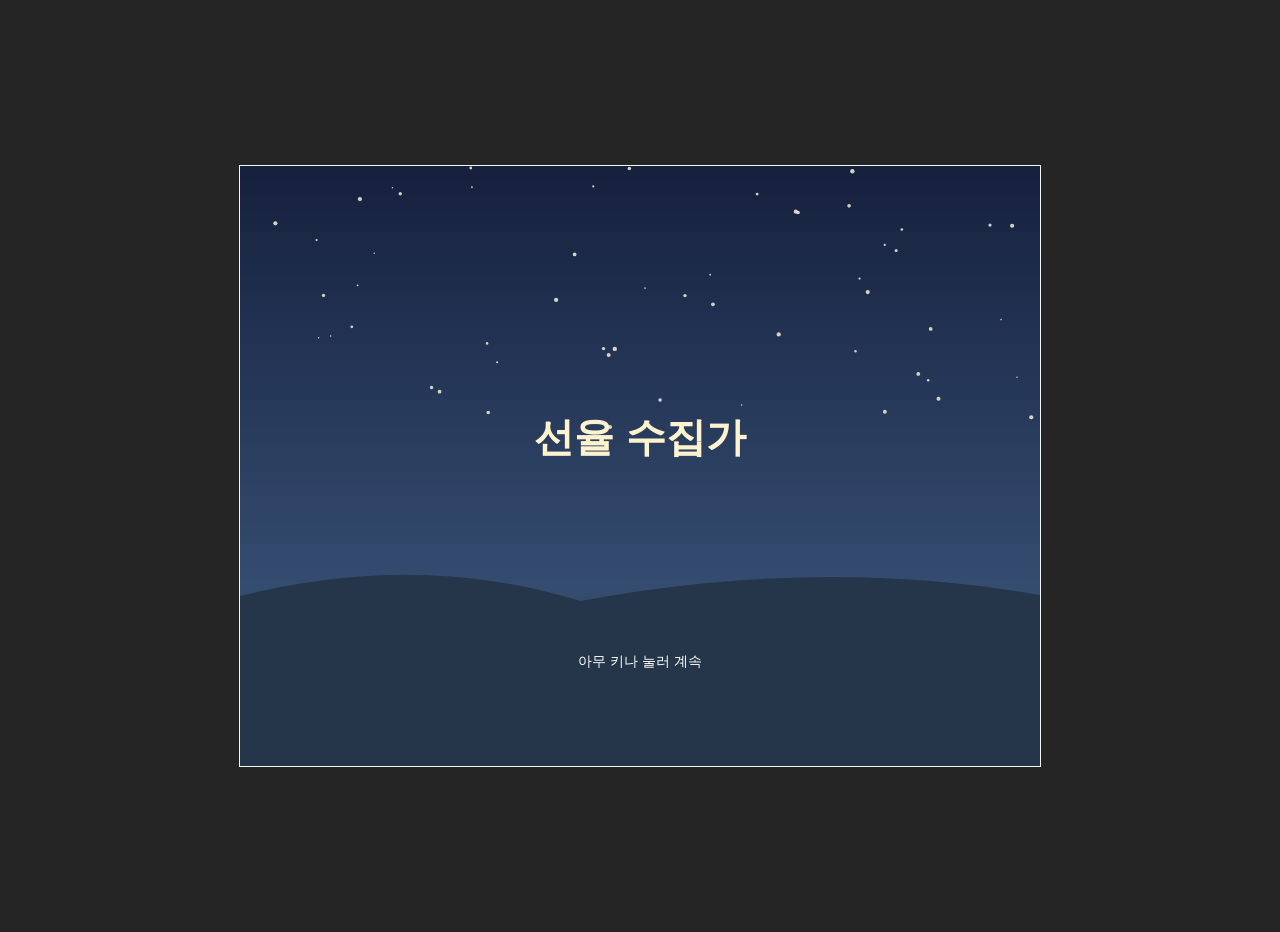
<file: index.html>
<!DOCTYPE html>
<html lang="ko">
<head>
  <meta charset="UTF-8">
  <meta name="viewport" content="width=device-width, initial-scale=1.0">
  <title>선율 수집가</title>
  <link rel="stylesheet" href="style.css">
  <script src="script.js" defer></script>
</head>
<body>
  <canvas id="game" width="800" height="600" aria-label="선율 수집가 게임 화면"></canvas>
</body>
</html>
</file>
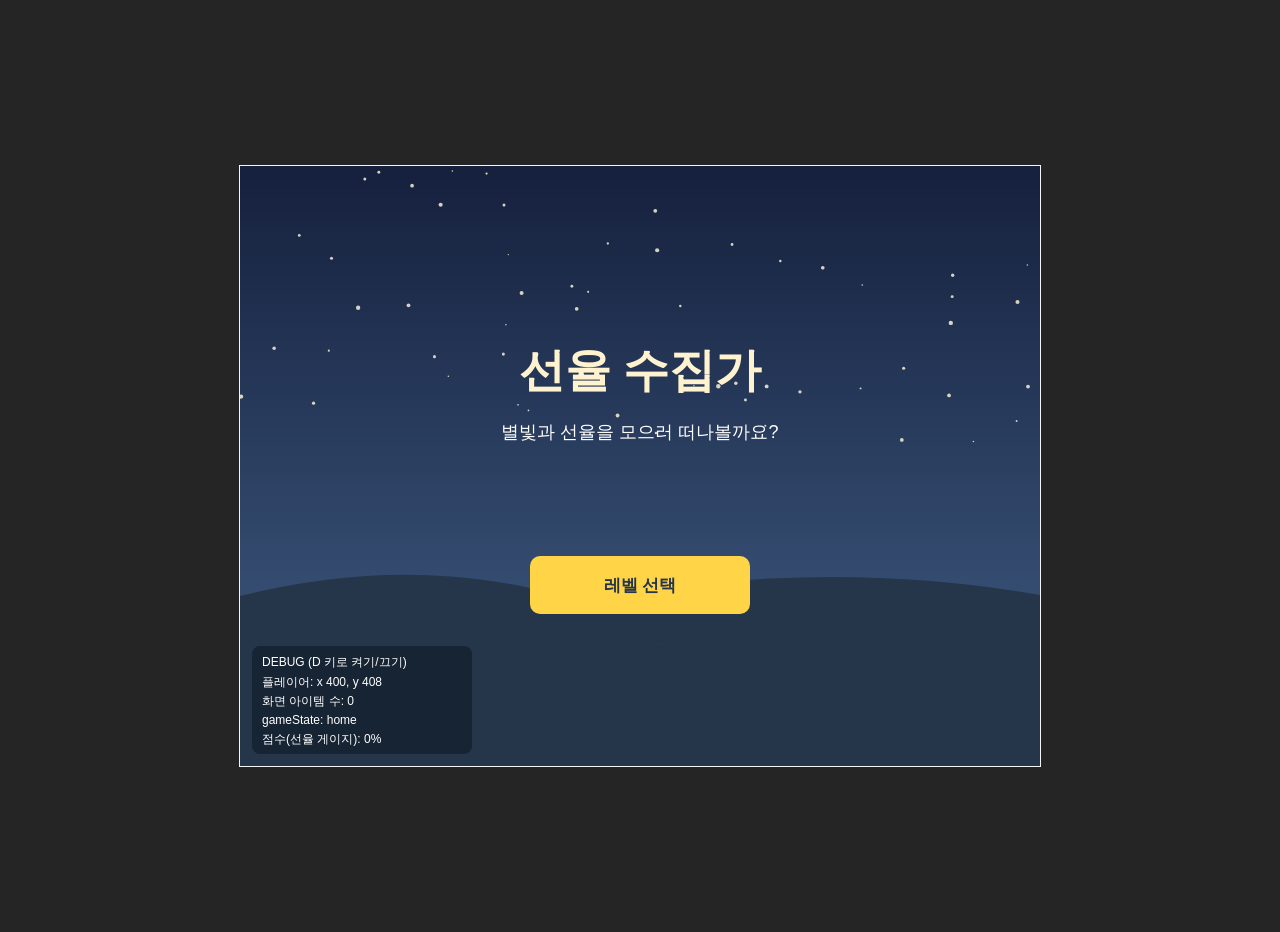
<file: debug-practice.html>
<!DOCTYPE html>
<html lang="ko">
<head>
  <meta charset="UTF-8">
  <meta name="viewport" content="width=device-width, initial-scale=1.0">
  <title>선율 수집가 - 디버깅 연습</title>
  <style>
body {
  min-height: 100vh;
  margin: 0;
  display: grid;
  place-items: center;
  padding: 16px;
  background: #252525;
}

#game {
  display: block;
  width: min(100%, 800px);
  height: auto;
  border: 1px solid #f5f5f5;
  background: #252525;
}

  </style>
</head>
<body>
  <canvas id="game" width="800" height="600" aria-label="선율 수집가 게임 화면"></canvas>
  <script>
// HTML에서 id가 "game"인 캔버스 도화지를 찾는다.
const canvas = document.getElementById("game");
// 2D 그림을 그리는 데 사용할 붓(ctx)을 가져온다.
const ctx = canvas.getContext("2d");
let showDebug = true;
const showHitbox = true;

// 화면에 놓을 요소의 좌표와 크기를 모아 두어 쉽게 바꿀 수 있게 한다.
const scene = {
  width: canvas.width, // 캔버스의 가로 픽셀 수
  height: canvas.height, // 캔버스의 세로 픽셀 수
  hills: { farY: 370, nearY: 440 }, // 먼 언덕과 가까운 언덕의 시작 높이
  sun: { x: 680, y: 115, radius: 43 }, // 태양의 중심 좌표와 반지름
  clouds: [], // 크기와 위치, 속도가 제각각인 이동 구름
  cumulonimbus: { baseY: 365 }, // 적란운 덩어리가 하늘 아래쪽에 닿는 높이
  stars: [], // 별의 좌표를 넣으면 하늘에 별을 그린다.
  shootingStars: [], // 밤하늘을 가로지르는 별똥별
  nextShootingStarAt: performance.now() + 700, // 다음 별똥별이 나타날 시각
  itemSize: 20, // 떨어지는 모든 아이템의 기준 크기
  items: [], // 각각 위치와 속도가 다른 낙하 아이템
  rainbowBubbles: [], // 스테이지 4부터 제한된 횟수만 등장하는 무적 아이템
  rainbowBubblesSpawned: 0, // 이번 스테이지에서 등장한 무지개 방울 수
  nextRainbowBubbleAt: Infinity, // 다음 무지개 방울이 등장할 시각
  wingedSneakers: [], // 스테이지 5부터 등장하는 이동 속도 증가 아이템
  wingedSneakersSpawned: 0, // 이번 스테이지에서 등장한 운동화 아이템 수
  nextWingedSneakerAt: Infinity, // 다음 운동화가 등장할 시각
  magnets: [], // 스테이지 6에서 등장하는 목표 아이템 유인 아이템
  magnetSpawned: false, // 이번 스테이지에서 자석이 등장했는지 나타낸다.
  nextMagnetAt: Infinity, // 자석 아이템이 등장할 시각
  invincibleStartedAt: 0, // 무적 효과가 시작된 시각
  invincibleUntil: 0, // 무적 효과가 끝나는 시각
  speedBoostUntil: 0, // 이동 속도 증가 효과가 끝나는 시각
  magnetUntil: 0, // 자석 효과가 끝나는 시각
  pendingStage: null, // 안내 화면을 확인한 뒤 시작할 스테이지
  conductor: { x: 400, y: 408, scale: 0.55, speed: 5, facing: 1 }, // 지휘자의 위치, 크기, 이동 속도와 바라보는 방향
  keys: { left: false, right: false }, // 현재 누르고 있는 좌우 방향키
  screen: "home", // 홈, 스테이지 선택, 플레이, 일시정지, 조작법 화면 상태
  volume: 70, // 사운드 슬라이더 값
  stage: 1, // 현재 진행 중인 스테이지
  retryStage: 1, // 실패 후 다시 시작할 스테이지
  meeting: false, // 게이지를 채우고 무지카를 만나는 화면인지 나타낸다.
  gameOver: false, // 라이프를 모두 잃으면 게임을 멈춘다.
  itemsStartAt: performance.now() + 2000, // 시작 후 아이템이 떨어지기 전까지 기다릴 시각
  // 각 UI 칸의 위치와 너비·높이
  hud: {
    song: { x: 24, y: 22, width: 245, height: 48 },
    stage: { x: 310, y: 20, width: 180, height: 34 },
    target: { x: 24, y: 245, width: 90, height: 82 },
    lives: { x: 615, y: 20, width: 160, height: 42, count: 3 },
  },
  // 지휘자 아래 게이지의 위치, 크기, 채워진 퍼센트
  gauge: {
    x: 320,
    y: 535,
    width: 160,
    height: 12,
    panelPadding: 9,
    percent: 0,
    gainPerItem: 5,
  },
};

const colors = {
  skyTop: "#58b9f5", // 하늘 위쪽의 파란색
  skyBottom: "#c9efff", // 하늘 아래쪽의 밝은 파란색
  farHill: "#8bd16b", // 먼 언덕의 초록색
  nearHill: "#4fae5b", // 가까운 언덕의 진한 초록색
  ground: "#338746", // 앞쪽 잔디의 색
  sun: "#ffd166", // 태양과 해바라기 꽃잎의 노란색
  text: "#ffffff", // UI 글자 색
  panel: "rgb(25 91 130 / 88%)", // 반투명 UI 배경색
  good: "#ddff9e", // 목표 아이템 안내 색
  bad: "#ffd1c9", // 목표가 아닌 아이템 안내 색
};

// 태양 반지름을 기준으로 작은 구름과 큰 구름을 무작위로 만든다.
function createDriftingCloud(x = Math.random() * scene.width) {
  const sizeType = Math.floor(Math.random() * 3);
  const sizeMultiplier = [
    0.4 + Math.random() * 0.15,
    0.65,
    0.8 + Math.random() * 0.15,
  ][sizeType];

  return {
    x,
    y: 40 + Math.random() * 235,
    radius: scene.sun.radius * sizeMultiplier,
    speed: 0.35 + Math.random() * 0.45,
  };
}

scene.clouds = Array.from({ length: 5 }, () => createDriftingCloud());
scene.stars = Array.from({ length: 55 }, () => ({
  x: Math.random() * scene.width,
  y: Math.random() * 285,
  radius: 0.7 + Math.random() * 1.5,
}));

const itemTypes = [
  "sunflower",
  "sunflower",
  "sunflower",
  "sunflower",
  "snowflake",
  "snowman",
  "glove",
  "swan",
  "moon",
  "redYarn",
  "flower",
  "leaf",
  "star",
  "bat",
  "walnut",
  "crown",
];
const itemSpeedLevels = [
  { name: "느리게", min: 1, max: 1.4 },
  { name: "중간", min: 1.4, max: 1.9 },
  { name: "빠르게", min: 2.4, max: 3.2 },
];
const allDecoyTypes = [...new Set(itemTypes)].filter(
  (type) => type !== "sunflower" && type !== "crown",
);
const itemLaneCount = 14;
const activeItemLanes = [0, 2, 4, 6, 8, 10, 12];
const rainbowBubbleSettings = {
  4: { count: 2, interval: 18000 },
  5: { count: 3, interval: 15000 },
  6: { count: 4, interval: 12000 },
};
const invincibilityDuration = 10000;
const speedBoostDuration = 10000;
const speedBoostMultiplier = 1.8;
const magnetDuration = 15000;
const magnetRange = 280;
const magnetPullSpeed = 5;
const rainbowColors = ["#ff4d6d", "#ff9f1c", "#ffe34d", "#4bd37b", "#37b9ff", "#9d70ff"];

const stages = {
  1: {
    song: "비발디 - 사계 중 여름",
    title: "여름",
    target: "sunflower",
    targetChance: 4 / 14,
    decoyTypes: ["snowflake", "snowman", "leaf", "star"],
    dialogue: [
      "만나서 반가워, 컨덕터.",
      "나는 비발디의 사계 중 여름.",
      "여름이라고 불러줘.",
      "날 깨워줘서 고마워!",
    ],
    speeds: itemSpeedLevels,
  },
  2: {
    song: "차이콥스키 - 백조의 호수",
    title: "백조",
    target: "swan",
    targetChance: 5 / 14,
    decoyTypes: allDecoyTypes.filter((type) => type !== "swan"),
    dialogue: [
      "…나를 깨운 건 너구나.",
      "나는 차이콥스키의 백조의 호수.",
      "백조라고 불러줘.",
      "이 고요한 밤, 함께 건너가자.",
    ],
    speeds: [
      { name: "느리게", min: 1.5, max: 2 },
      { name: "중간", min: 2.2, max: 2.8 },
      { name: "빠르게", min: 3.2, max: 4 },
    ],
  },
  3: {
    song: "모차르트 - 작은 별 변주곡",
    title: "별",
    target: "star",
    targetChance: 4 / 14,
    decoyTypes: allDecoyTypes.filter((type) => type !== "star"),
    dialogue: [
      "우와, 드디어 만났다!",
      "나는 모차르트의 작은 별 변주곡!",
      "그냥 별이라고 불러도 돼!",
      "나랑 같이 반짝반짝 모험하자!",
    ],
    speeds: [
      { name: "느리게", min: 2.2, max: 2.8 },
      { name: "중간", min: 3.1, max: 3.7 },
      { name: "빠르게", min: 4.2, max: 5 },
    ],
  },
  4: {
    song: "엘가 - 위풍당당 행진곡",
    title: "위풍당당",
    target: "crown",
    targetChance: 3 / 14,
    decoyTypes: allDecoyTypes,
    dialogue: [
      "흥, 내가 올 줄 알았지?",
      "엘가의 위풍당당 행진곡이야.",
      "이 무대에 어울리는 건 나뿐이지!",
      "자, 내 뒤를 따라오라고!",
    ],
    speeds: [
      { name: "느리게", min: 2.8, max: 3.4 },
      { name: "중간", min: 3.8, max: 4.5 },
      { name: "빠르게", min: 5, max: 6 },
    ],
  },
  5: {
    song: "베토벤 - 교향곡 5번 운명",
    title: "운명",
    target: "redYarn",
    targetChance: 2 / 14,
    decoyTypes: allDecoyTypes.filter((type) => type !== "redYarn"),
    dialogue: [
      "마침내 만났네, 나의 운명.",
      "베토벤 교향곡 5번, 운명이야.",
      "이 붉은 실이 우리를 이어 줬어.",
      "어떤 길을 가도, 난 널 찾아낼 거야.",
    ],
    speeds: [
      { name: "느리게", min: 3.4, max: 4 },
      { name: "중간", min: 4.5, max: 5.3 },
      { name: "빠르게", min: 6, max: 7 },
    ],
  },
  6: {
    song: "쇼팽 - 환상 즉흥곡",
    title: "환상 즉흥곡",
    target: "flower",
    targetChance: 2 / 10,
    decoyTypes: allDecoyTypes.filter((type) => type !== "flower"),
    dialogue: [
      "꽃향기를 따라 여기까지 왔구나!",
      "나는 쇼팽의 환상 즉흥곡이야.",
      "햇살 아래 피어난 꽃처럼 반짝이지?",
      "이 꽃밭에서 함께 춤춰 보자!",
    ],
    speeds: [
      { name: "느리게", min: 3.4, max: 4 },
      { name: "중간", min: 4.5, max: 5.3 },
      { name: "빠르게", min: 6, max: 7 },
    ],
  },
};

window.addEventListener("keydown", (event) => {
  if (event.key.toLowerCase() === "d") {
    if (!event.repeat) showDebug = !showDebug;
    event.preventDefault();
    return;
  }
  if (event.key === "Escape") {
    if (scene.screen === "playing") scene.screen = "pause";
    else if (scene.screen === "pause") scene.screen = "playing";
    else if (scene.screen === "controls") scene.screen = "pause";
    scene.keys.left = false;
    scene.keys.right = false;
    event.preventDefault();
    return;
  }
  if (
    event.key === "ArrowUp" ||
    event.key === "ArrowDown" ||
    event.code === "Space"
  ) {
    event.preventDefault();
    return;
  }
  if (scene.screen !== "playing" || scene.gameOver || scene.meeting) return;
  if (event.key === "ArrowLeft") {
    scene.keys.left = true;
    event.preventDefault();
  }
  if (event.key === "ArrowRight") {
    scene.keys.right = true;
    event.preventDefault();
  }
});

window.addEventListener("keyup", (event) => {
  if (event.key === "ArrowLeft") scene.keys.left = false;
  if (event.key === "ArrowRight") scene.keys.right = false;
});

window.addEventListener("click", (event) => {
  const { x, y } = getCanvasPoint(event);
  if (scene.screen === "home") {
    if (isInsideButton(x, y, getHomeButtonBounds())) scene.screen = "levels";
    return;
  }
  if (scene.screen === "levels") {
    for (let stage = 1; stage <= 10; stage += 1) {
      if (stage <= 6 && isInsideButton(x, y, getLevelCardBounds(stage))) {
        prepareStage(stage);
        return;
      }
    }
    if (isInsideButton(x, y, getLevelHomeButtonBounds())) scene.screen = "home";
    return;
  }
  if (scene.screen === "stageIntro") {
    if (isInsideButton(x, y, getStageIntroButtonBounds())) {
      const stage = scene.pendingStage;
      scene.pendingStage = null;
      startStage(stage);
    }
    return;
  }
  if (scene.screen === "pause") {
    if (isInsideButton(x, y, getPauseButtonBounds("resume"))) {
      scene.screen = "playing";
    } else if (isInsideButton(x, y, getPauseButtonBounds("home"))) {
      scene.screen = "home";
    } else if (isInsideButton(x, y, getPauseButtonBounds("levels"))) {
      scene.screen = "levels";
    } else if (isInsideButton(x, y, getPauseButtonBounds("controls"))) {
      scene.screen = "controls";
    }
    return;
  }
  if (scene.screen === "controls") {
    if (isInsideButton(x, y, getPauseButtonBounds("controlsBack"))) {
      scene.screen = "pause";
    }
    return;
  }
  if (scene.meeting) {
    const button = getMeetingButtonBounds();
    if (isInsideButton(x, y, button)) {
      if (scene.stage < 6) prepareStage(scene.stage + 1);
      else scene.screen = "levels";
    }
  } else if (scene.gameOver) {
    const button = getRestartButtonBounds();
    if (isInsideButton(x, y, button)) resetGame();
  }
});

canvas.addEventListener("pointerdown", (event) => {
  if (scene.screen !== "pause") return;
  const { x, y } = getCanvasPoint(event);
  const slider = getVolumeSliderBounds();
  if (isInsideButton(x, y, slider)) {
    scene.draggingVolume = true;
    updateVolumeFromPointer(x);
    canvas.setPointerCapture(event.pointerId);
  }
});

canvas.addEventListener("pointermove", (event) => {
  if (!scene.draggingVolume) return;
  updateVolumeFromPointer(getCanvasPoint(event).x);
});

canvas.addEventListener("pointerup", () => {
  scene.draggingVolume = false;
});

canvas.addEventListener("pointercancel", () => {
  scene.draggingVolume = false;
});

window.addEventListener("blur", () => {
  scene.keys.left = false;
  scene.keys.right = false;
  scene.draggingVolume = false;
});

// 아이템 하나의 종류, 위치, 낙하 속도를 각각 무작위로 정한다.
function createRandomItem(
  y = Math.random() * scene.height,
  lane = Math.floor(Math.random() * itemLaneCount),
) {
  const stage = stages[scene.stage];
  const targetType = Math.random() < stage.targetChance;
  const type = targetType
    ? stage.target
    : stage.decoyTypes[Math.floor(Math.random() * stage.decoyTypes.length)];
  const speedLevels = stage.speeds;
  const speedLevel = speedLevels[Math.floor(Math.random() * speedLevels.length)];
  const margin = scene.itemSize * 2;
  const laneWidth = (scene.width - margin * 2) / itemLaneCount;

  return {
    type,
    x: margin + laneWidth * (lane + 0.5),
    lane,
    y,
    speed: speedLevel.min + Math.random() * (speedLevel.max - speedLevel.min),
    speedLevel: speedLevel.name,
    collectible: type === stage.target,
  };
}

// 아이템은 화면 위쪽에 대기하고, 준비 시간이 지나면 떨어지기 시작한다.
scene.items = activeItemLanes.map((lane) =>
  createRandomItem(
    -Math.random() * (scene.height + scene.itemSize * 2),
    lane,
  ),
);

// 적란운이 넓게 발달한 하늘 배경과 햇빛을 그린다.
function drawSky() {
  // 위쪽에서 아래쪽으로 변하는 하늘색 그라데이션을 만든다.
  const sky = ctx.createLinearGradient(0, 0, 0, scene.height);
  // 그라데이션의 시작 지점에 하늘 위쪽 색을 넣는다.
  sky.addColorStop(0, colors.skyTop);
  // 그라데이션의 끝 지점에 하늘 아래쪽 색을 넣는다.
  sky.addColorStop(1, colors.skyBottom);
  // 만든 그라데이션을 채우기 색으로 선택한다.
  ctx.fillStyle = sky;
  // 캔버스 전체를 그라데이션으로 칠한다.
  ctx.fillRect(0, 0, scene.width, scene.height);

  // 화면 오른쪽 위에서 숨 쉬듯 빛나는 여름 햇살을 그린다.
  const sunPulse = 1 + Math.sin(performance.now() / 450) * 0.07;
  const rayInner = scene.sun.radius + 7;
  const rayOuter = scene.sun.radius + 13 + sunPulse * 5;
  // 현재 그리기 설정을 저장해 그림자 효과가 다른 그림에 번지지 않게 한다.
  ctx.save();
  ctx.translate(scene.sun.x, scene.sun.y);
  ctx.rotate(performance.now() / 9000);
  ctx.strokeStyle = "rgb(255 209 102 / 72%)";
  ctx.lineWidth = 4;
  ctx.lineCap = "round";
  for (let ray = 0; ray < 12; ray += 1) {
    const angle = (Math.PI * 2 * ray) / 12;
    ctx.beginPath();
    ctx.moveTo(Math.cos(angle) * rayInner, Math.sin(angle) * rayInner);
    ctx.lineTo(Math.cos(angle) * rayOuter, Math.sin(angle) * rayOuter);
    ctx.stroke();
  }
  ctx.translate(-scene.sun.x, -scene.sun.y);
  // 태양 주위에 번지는 빛의 색을 지정한다.
  ctx.shadowColor = "rgb(255 209 102 / 70%)";
  // 빛 번짐의 크기를 지정한다.
  ctx.shadowBlur = 24 + sunPulse * 18;
  // 태양을 칠할 색을 지정한다.
  ctx.fillStyle = colors.sun;
  // 태양 원을 그릴 경로를 시작한다.
  ctx.beginPath();
  // 설정한 중심 좌표와 반지름으로 태양 원을 만든다.
  ctx.arc(scene.sun.x, scene.sun.y, scene.sun.radius * sunPulse, 0, Math.PI * 2);
  // 태양 원을 색칠한다.
  ctx.fill();
  // 저장했던 기본 그리기 설정으로 되돌린다.
  ctx.restore();

  // 하늘 전체를 차지하는 크고 층진 적란운 덩어리를 그린다.
  drawCumulonimbusSky();
  drawDriftingClouds();
}

// 백조의 호수 스테이지에 별빛과 불빛이 비치는 밤 호수를 그린다.
function drawNightLake() {
  const sky = ctx.createLinearGradient(0, 0, 0, scene.height);
  sky.addColorStop(0, "#101b39");
  sky.addColorStop(0.52, "#293d63");
  sky.addColorStop(1, "#52627a");
  ctx.fillStyle = sky;
  ctx.fillRect(0, 0, scene.width, scene.height);

  scene.stars.forEach(({ x, y, radius }) => {
    ctx.fillStyle = "rgb(255 246 218 / 82%)";
    ctx.beginPath();
    ctx.arc(x, y, radius, 0, Math.PI * 2);
    ctx.fill();
  });

  ctx.fillStyle = "#f4e9c5";
  ctx.beginPath();
  ctx.arc(650, 96, 34, 0, Math.PI * 2);
  ctx.fill();
  ctx.fillStyle = "#1a2948";
  ctx.beginPath();
  ctx.arc(665, 83, 31, 0, Math.PI * 2);
  ctx.fill();

  const lake = ctx.createLinearGradient(0, 255, 0, 485);
  lake.addColorStop(0, "#344c70");
  lake.addColorStop(1, "#17263e");
  ctx.fillStyle = lake;
  ctx.fillRect(0, 255, scene.width, 230);

  ctx.save();
  ctx.globalAlpha = 0.78;
  for (let reflection = 0; reflection < 29; reflection += 1) {
    const y = 282 + reflection * 6.1;
    const width = 13 + Math.sin(performance.now() / 220 + reflection) * 7;
    const x = 398 + Math.sin(reflection * 2.3) * (18 + reflection * 1.2);
    ctx.strokeStyle = reflection % 3 === 0 ? "#ffc16b" : "#f08c54";
    ctx.lineWidth = 2 + (reflection % 3);
    ctx.beginPath();
    ctx.moveTo(x - width, y);
    ctx.quadraticCurveTo(x, y + Math.sin(performance.now() / 280 + reflection) * 3, x + width, y);
    ctx.stroke();
  }
  ctx.restore();

  ctx.fillStyle = "#302a2b";
  ctx.beginPath();
  ctx.moveTo(0, 442);
  ctx.quadraticCurveTo(150, 425, 300, 447);
  ctx.quadraticCurveTo(470, 463, 620, 438);
  ctx.quadraticCurveTo(720, 425, scene.width, 444);
  ctx.lineTo(scene.width, scene.height);
  ctx.lineTo(0, scene.height);
  ctx.closePath();
  ctx.fill();

  ctx.strokeStyle = "rgb(194 205 198 / 45%)";
  ctx.lineWidth = 2;
  for (let glint = 0; glint < 24; glint += 1) {
    const x = (glint * 53 + 17) % scene.width;
    const y = 466 + (glint * 19) % 118;
    ctx.beginPath();
    ctx.moveTo(x, y);
    ctx.lineTo(x + 10 + (glint % 5) * 3, y - 2);
    ctx.stroke();
  }
}

// 위풍당당 행진곡에 어울리는 붉은 융단과 황금빛 왕실 홀을 그린다.
function drawRoyalHall() {
  const wall = ctx.createLinearGradient(0, 0, 0, 460);
  wall.addColorStop(0, "#381b35");
  wall.addColorStop(0.58, "#713346");
  wall.addColorStop(1, "#b36b42");
  ctx.fillStyle = wall;
  ctx.fillRect(0, 0, scene.width, scene.height);

  const glow = ctx.createRadialGradient(400, 180, 12, 400, 180, 330);
  glow.addColorStop(0, "rgb(255 218 139 / 35%)");
  glow.addColorStop(1, "rgb(255 218 139 / 0%)");
  ctx.fillStyle = glow;
  ctx.fillRect(0, 0, scene.width, 420);

  ctx.fillStyle = "#39213b";
  ctx.beginPath();
  ctx.moveTo(238, 280);
  ctx.lineTo(238, 190);
  ctx.arc(400, 190, 162, Math.PI, 0);
  ctx.lineTo(562, 280);
  ctx.closePath();
  ctx.fill();
  ctx.fillStyle = "#a85c4c";
  ctx.beginPath();
  ctx.moveTo(262, 278);
  ctx.lineTo(262, 190);
  ctx.arc(400, 190, 138, Math.PI, 0);
  ctx.lineTo(538, 278);
  ctx.closePath();
  ctx.fill();

  [42, 168, 618, 744].forEach((x) => {
    ctx.fillStyle = "#d3a753";
    ctx.fillRect(x, 90, 30, 365);
    ctx.fillStyle = "#f4d889";
    ctx.fillRect(x - 7, 85, 44, 13);
    ctx.fillRect(x - 5, 135, 40, 8);
    ctx.fillRect(x - 5, 426, 40, 13);
    ctx.fillStyle = "rgb(255 240 184 / 30%)";
    ctx.fillRect(x + 6, 148, 5, 267);
    ctx.fillStyle = "#713346";
    ctx.fillRect(x + 13, 155, 4, 245);
  });

  ctx.fillStyle = "#d8b15c";
  ctx.fillRect(312, 289, 176, 5);
  ctx.fillRect(332, 316, 136, 4);
  ctx.fillStyle = "#f2dfad";
  ctx.font = "bold 18px Georgia, serif";
  ctx.textAlign = "center";
  ctx.fillText("✦", 400, 278);

  const floor = ctx.createLinearGradient(0, 438, 0, scene.height);
  floor.addColorStop(0, "#5c2940");
  floor.addColorStop(1, "#251d32");
  ctx.fillStyle = floor;
  ctx.fillRect(0, 438, scene.width, scene.height - 438);

  ctx.fillStyle = "#8b263f";
  ctx.beginPath();
  ctx.moveTo(240, 438);
  ctx.lineTo(560, 438);
  ctx.lineTo(690, scene.height);
  ctx.lineTo(110, scene.height);
  ctx.closePath();
  ctx.fill();
  ctx.strokeStyle = "rgb(248 214 139 / 58%)";
  ctx.lineWidth = 3;
  ctx.beginPath();
  ctx.moveTo(240, 438);
  ctx.lineTo(110, scene.height);
  ctx.moveTo(560, 438);
  ctx.lineTo(690, scene.height);
  ctx.stroke();
  ctx.textAlign = "start";
}

// 운명의 붉은 실과 거대한 시계가 드리운 황혼의 무대를 그린다.
function drawFateStage() {
  const sky = ctx.createLinearGradient(0, 0, 0, scene.height);
  sky.addColorStop(0, "#211c35");
  sky.addColorStop(0.52, "#573149");
  sky.addColorStop(1, "#bd6654");
  ctx.fillStyle = sky;
  ctx.fillRect(0, 0, scene.width, scene.height);

  const glow = ctx.createRadialGradient(400, 210, 10, 400, 210, 260);
  glow.addColorStop(0, "rgb(255 190 139 / 24%)");
  glow.addColorStop(1, "rgb(255 190 139 / 0%)");
  ctx.fillStyle = glow;
  ctx.fillRect(0, 0, scene.width, 470);

  ctx.save();
  ctx.globalAlpha = 0.62;
  ctx.strokeStyle = "#e7cda9";
  ctx.lineWidth = 8;
  ctx.beginPath();
  ctx.arc(400, 207, 116, Math.PI, Math.PI * 2);
  ctx.stroke();
  ctx.lineWidth = 3;
  ctx.beginPath();
  ctx.arc(400, 207, 99, Math.PI, Math.PI * 2);
  ctx.stroke();
  for (let mark = 0; mark <= 8; mark += 1) {
    const angle = Math.PI + (mark * Math.PI) / 8;
    const inner = 101;
    const outer = mark % 2 === 0 ? 116 : 110;
    ctx.beginPath();
    ctx.moveTo(400 + Math.cos(angle) * inner, 207 + Math.sin(angle) * inner);
    ctx.lineTo(400 + Math.cos(angle) * outer, 207 + Math.sin(angle) * outer);
    ctx.stroke();
  }
  ctx.restore();

  ctx.fillStyle = "#30243a";
  ctx.beginPath();
  ctx.moveTo(0, 408);
  ctx.quadraticCurveTo(170, 375, 330, 416);
  ctx.quadraticCurveTo(520, 378, 690, 411);
  ctx.quadraticCurveTo(750, 395, scene.width, 410);
  ctx.lineTo(scene.width, scene.height);
  ctx.lineTo(0, scene.height);
  ctx.closePath();
  ctx.fill();

  ctx.fillStyle = "#433444";
  ctx.beginPath();
  ctx.moveTo(0, 455);
  ctx.quadraticCurveTo(170, 430, 330, 462);
  ctx.quadraticCurveTo(520, 432, 690, 455);
  ctx.quadraticCurveTo(750, 444, scene.width, 458);
  ctx.lineTo(scene.width, scene.height);
  ctx.lineTo(0, scene.height);
  ctx.closePath();
  ctx.fill();

  ctx.save();
  ctx.globalAlpha = 0.72;
  ctx.strokeStyle = "#d94b62";
  ctx.lineWidth = 2;
  ctx.shadowColor = "#e7465f";
  ctx.shadowBlur = 9;
  [
    [-20, 294, 230, 316, 555, 394, 820, 454],
    [820, 332, 588, 356, 265, 420, -20, 448],
    [80, 238, 258, 294, 522, 351, 710, 455],
    [710, 232, 536, 291, 280, 353, 92, 454],
  ].forEach(([x1, y1, cx1, cy1, cx2, cy2, x2, y2]) => {
    ctx.beginPath();
    ctx.moveTo(x1, y1);
    ctx.bezierCurveTo(cx1, cy1, cx2, cy2, x2, y2);
    ctx.stroke();
  });
  ctx.restore();

  ctx.strokeStyle = "rgb(235 213 181 / 55%)";
  ctx.lineWidth = 2;
  for (let grass = 0; grass < 34; grass += 1) {
    const x = (grass * 97 + 23) % scene.width;
    const y = 470 + (grass * 29) % 115;
    ctx.beginPath();
    ctx.moveTo(x, y + 6);
    ctx.lineTo(x - 3, y);
    ctx.moveTo(x, y + 6);
    ctx.lineTo(x + 4, y - 2);
    ctx.stroke();
  }
}

// 시계와 붉은 실을 무대 장식으로 품은 대형 오케스트라 홀을 그린다.
function drawOrchestraHall() {
  const wall = ctx.createLinearGradient(0, 0, 0, 438);
  wall.addColorStop(0, "#191624");
  wall.addColorStop(0.55, "#382536");
  wall.addColorStop(1, "#76503f");
  ctx.fillStyle = wall;
  ctx.fillRect(0, 0, scene.width, scene.height);

  const stageGlow = ctx.createRadialGradient(400, 300, 10, 400, 300, 390);
  stageGlow.addColorStop(0, "rgb(255 214 151 / 39%)");
  stageGlow.addColorStop(1, "rgb(255 214 151 / 0%)");
  ctx.fillStyle = stageGlow;
  ctx.fillRect(0, 0, scene.width, 450);

  ctx.fillStyle = "#251b2c";
  ctx.beginPath();
  ctx.moveTo(132, 335);
  ctx.lineTo(132, 147);
  ctx.quadraticCurveTo(400, -35, 668, 147);
  ctx.lineTo(668, 335);
  ctx.closePath();
  ctx.fill();
  ctx.strokeStyle = "#b68b56";
  ctx.lineWidth = 7;
  ctx.beginPath();
  ctx.moveTo(133, 332);
  ctx.lineTo(133, 147);
  ctx.quadraticCurveTo(400, -29, 667, 147);
  ctx.lineTo(667, 332);
  ctx.stroke();
  ctx.strokeStyle = "rgb(235 205 151 / 54%)";
  ctx.lineWidth = 2;
  ctx.beginPath();
  ctx.moveTo(157, 325);
  ctx.lineTo(157, 157);
  ctx.quadraticCurveTo(400, 5, 643, 157);
  ctx.lineTo(643, 325);
  ctx.stroke();

  for (let balcony = 0; balcony < 2; balcony += 1) {
    const y = 206 + balcony * 80;
    ctx.fillStyle = balcony === 0 ? "#472836" : "#392333";
    ctx.fillRect(0, y, scene.width, 56);
    ctx.fillStyle = "#bd9257";
    ctx.fillRect(0, y + 51, scene.width, 6);
    for (let seat = 0; seat < 16; seat += 1) {
      const x = 14 + seat * 51;
      ctx.fillStyle = "rgb(236 200 135 / 35%)";
      ctx.fillRect(x, y + 11, 34, 30);
      ctx.fillStyle = "#8b3c48";
      ctx.fillRect(x + 4, y + 16, 26, 19);
    }
  }

  ctx.strokeStyle = "#d1a96b";
  ctx.lineWidth = 4;
  ctx.beginPath();
  ctx.moveTo(400, 0);
  ctx.lineTo(400, 31);
  ctx.stroke();
  ctx.fillStyle = "#e4c47d";
  ctx.beginPath();
  ctx.arc(400, 49, 12, 0, Math.PI * 2);
  ctx.fill();
  for (let ray = 0; ray < 12; ray += 1) {
    const angle = (ray * Math.PI * 2) / 12;
    const outer = ray % 2 === 0 ? 46 : 34;
    ctx.strokeStyle = ray % 2 === 0 ? "#e4c47d" : "#a9744e";
    ctx.lineWidth = ray % 2 === 0 ? 4 : 2;
    ctx.beginPath();
    ctx.moveTo(400 + Math.cos(angle) * 15, 49 + Math.sin(angle) * 15);
    ctx.lineTo(400 + Math.cos(angle) * outer, 49 + Math.sin(angle) * outer);
    ctx.stroke();
    if (ray % 2 === 0) {
      ctx.fillStyle = "#ffe8a6";
      ctx.beginPath();
      ctx.arc(400 + Math.cos(angle) * outer, 49 + Math.sin(angle) * outer, 4, 0, Math.PI * 2);
      ctx.fill();
    }
  }

  ctx.fillStyle = "#762b42";
  ctx.beginPath();
  ctx.moveTo(0, 0);
  ctx.lineTo(168, 0);
  ctx.quadraticCurveTo(144, 146, 180, 328);
  ctx.lineTo(0, 350);
  ctx.closePath();
  ctx.fill();
  ctx.beginPath();
  ctx.moveTo(scene.width, 0);
  ctx.lineTo(632, 0);
  ctx.quadraticCurveTo(656, 146, 620, 328);
  ctx.lineTo(scene.width, 350);
  ctx.closePath();
  ctx.fill();
  ctx.strokeStyle = "#d3a753";
  ctx.lineWidth = 4;
  ctx.beginPath();
  ctx.moveTo(166, 0);
  ctx.quadraticCurveTo(148, 160, 174, 326);
  ctx.moveTo(634, 0);
  ctx.quadraticCurveTo(652, 160, 626, 326);
  ctx.stroke();

  ctx.save();
  ctx.globalAlpha = 0.9;
  ctx.strokeStyle = "#e7cda9";
  ctx.lineWidth = 7;
  ctx.beginPath();
  ctx.arc(400, 166, 66, Math.PI, Math.PI * 2);
  ctx.stroke();
  ctx.lineWidth = 2;
  ctx.beginPath();
  ctx.arc(400, 166, 54, Math.PI, Math.PI * 2);
  ctx.stroke();
  for (let mark = 0; mark <= 8; mark += 1) {
    const angle = Math.PI + (mark * Math.PI) / 8;
    const outer = mark % 2 === 0 ? 65 : 60;
    ctx.beginPath();
    ctx.moveTo(400 + Math.cos(angle) * 55, 166 + Math.sin(angle) * 55);
    ctx.lineTo(400 + Math.cos(angle) * outer, 166 + Math.sin(angle) * outer);
    ctx.stroke();
  }
  ctx.restore();

  ctx.fillStyle = "#211b27";
  ctx.fillRect(0, 329, scene.width, 117);
  for (let row = 0; row < 3; row += 1) {
    const y = 340 + row * 32;
    const inset = row * 35;
    for (let seat = 0; seat < 13; seat += 1) {
      const x = inset + seat * 69 - 12;
      ctx.fillStyle = "#612b3e";
      ctx.beginPath();
      ctx.roundRect(x, y, 45, 20, 5);
      ctx.fill();
      ctx.fillStyle = "#b58b58";
      ctx.fillRect(x - 2, y + 18, 49, 3);
    }
  }

  ctx.save();
  ctx.globalAlpha = 0.55;
  ctx.strokeStyle = "#ef5268";
  ctx.lineWidth = 2;
  ctx.shadowColor = "#e7465f";
  ctx.shadowBlur = 8;
  [
    [35, 285, 203, 300, 584, 307, 766, 280],
    [766, 296, 596, 310, 226, 300, 35, 286],
  ].forEach(([x1, y1, cx1, cy1, cx2, cy2, x2, y2]) => {
    ctx.beginPath();
    ctx.moveTo(x1, y1);
    ctx.bezierCurveTo(cx1, cy1, cx2, cy2, x2, y2);
    ctx.stroke();
  });
  ctx.restore();

  ctx.fillStyle = "#30243a";
  ctx.fillRect(0, 430, scene.width, scene.height - 430);
  ctx.fillStyle = "#782b43";
  ctx.beginPath();
  ctx.moveTo(250, 430);
  ctx.lineTo(550, 430);
  ctx.lineTo(700, scene.height);
  ctx.lineTo(100, scene.height);
  ctx.closePath();
  ctx.fill();
  ctx.strokeStyle = "rgb(248 214 139 / 70%)";
  ctx.lineWidth = 3;
  ctx.beginPath();
  ctx.moveTo(250, 430);
  ctx.lineTo(100, scene.height);
  ctx.moveTo(550, 430);
  ctx.lineTo(700, scene.height);
  ctx.stroke();
  ctx.strokeStyle = "rgb(255 221 159 / 22%)";
  ctx.lineWidth = 2;
  for (let floorLine = 0; floorLine < 6; floorLine += 1) {
    const y = 460 + floorLine * 27;
    ctx.beginPath();
    ctx.moveTo(0, y);
    ctx.lineTo(scene.width, y);
    ctx.stroke();
  }
  ctx.textAlign = "start";
}

// 별똥별이 흐르는 밤하늘과 어두운 들판을 그린다.
function drawShootingStarField() {
  const sky = ctx.createLinearGradient(0, 0, 0, scene.height);
  sky.addColorStop(0, "#11152f");
  sky.addColorStop(0.58, "#29284f");
  sky.addColorStop(1, "#574365");
  ctx.fillStyle = sky;
  ctx.fillRect(0, 0, scene.width, scene.height);

  scene.stars.forEach(({ x, y, radius }, index) => {
    const twinkle = 0.65 + (Math.sin(performance.now() / 360 + index) + 1) * 0.17;
    ctx.fillStyle = `rgb(255 246 220 / ${twinkle})`;
    ctx.beginPath();
    ctx.arc(x, y, radius, 0, Math.PI * 2);
    ctx.fill();
  });

  scene.shootingStars.forEach((star) => {
    ctx.save();
    ctx.globalAlpha = Math.min(1, star.life / 12);
    ctx.strokeStyle = "#fff4c2";
    ctx.lineWidth = 2.5;
    ctx.shadowColor = "#ffe58a";
    ctx.shadowBlur = 12;
    ctx.beginPath();
    ctx.moveTo(star.x, star.y);
    ctx.lineTo(star.x + star.length, star.y - star.length * 0.46);
    ctx.stroke();
    ctx.fillStyle = "#ffffff";
    ctx.beginPath();
    ctx.arc(star.x, star.y, 3, 0, Math.PI * 2);
    ctx.fill();
    ctx.restore();
  });

  ctx.fillStyle = "#262542";
  ctx.beginPath();
  ctx.moveTo(0, 411);
  ctx.quadraticCurveTo(155, 366, 310, 414);
  ctx.quadraticCurveTo(495, 365, 650, 405);
  ctx.quadraticCurveTo(735, 378, scene.width, 405);
  ctx.lineTo(scene.width, scene.height);
  ctx.lineTo(0, scene.height);
  ctx.closePath();
  ctx.fill();

  ctx.fillStyle = "#304239";
  ctx.beginPath();
  ctx.moveTo(0, 454);
  ctx.quadraticCurveTo(160, 425, 315, 457);
  ctx.quadraticCurveTo(480, 430, 640, 454);
  ctx.quadraticCurveTo(720, 438, scene.width, 452);
  ctx.lineTo(scene.width, scene.height);
  ctx.lineTo(0, scene.height);
  ctx.closePath();
  ctx.fill();

  ctx.strokeStyle = "rgb(170 202 133 / 72%)";
  ctx.lineWidth = 2;
  for (let grass = 0; grass < 55; grass += 1) {
    const x = (grass * 79 + 18) % scene.width;
    const y = 468 + (grass * 23) % 120;
    ctx.beginPath();
    ctx.moveTo(x, y + 5);
    ctx.lineTo(x - 2, y);
    ctx.moveTo(x, y + 5);
    ctx.lineTo(x + 3, y - 2);
    ctx.stroke();
  }
}

function drawFlowerField() {
  const sky = ctx.createLinearGradient(0, 0, 0, 460);
  sky.addColorStop(0, "#42b9ed");
  sky.addColorStop(0.55, "#8de1ff");
  sky.addColorStop(1, "#e4f8d2");
  ctx.fillStyle = sky;
  ctx.fillRect(0, 0, scene.width, scene.height);

  const sunGlow = ctx.createRadialGradient(690, 92, 12, 690, 92, 190);
  sunGlow.addColorStop(0, "rgb(255 255 214 / 96%)");
  sunGlow.addColorStop(0.22, "rgb(255 244 145 / 62%)");
  sunGlow.addColorStop(1, "rgb(255 239 122 / 0%)");
  ctx.fillStyle = sunGlow;
  ctx.fillRect(470, 0, 330, 300);
  ctx.fillStyle = "#fff8b6";
  ctx.beginPath();
  ctx.arc(690, 92, 38, 0, Math.PI * 2);
  ctx.fill();

  ctx.fillStyle = "rgb(255 255 255 / 82%)";
  [[126, 112, 52], [350, 78, 42], [521, 144, 34]].forEach(([x, y, radius]) => {
    ctx.beginPath();
    ctx.ellipse(x, y, radius, radius * 0.28, 0, 0, Math.PI * 2);
    ctx.ellipse(x - radius * 0.34, y - 7, radius * 0.42, radius * 0.3, 0, 0, Math.PI * 2);
    ctx.ellipse(x + radius * 0.25, y - 9, radius * 0.5, radius * 0.34, 0, 0, Math.PI * 2);
    ctx.fill();
  });

  ctx.fillStyle = "#75cb78";
  ctx.beginPath();
  ctx.moveTo(0, 360);
  ctx.quadraticCurveTo(150, 296, 310, 354);
  ctx.quadraticCurveTo(510, 285, 800, 349);
  ctx.lineTo(800, 480);
  ctx.lineTo(0, 480);
  ctx.closePath();
  ctx.fill();
  ctx.fillStyle = "#54b95f";
  ctx.beginPath();
  ctx.moveTo(0, 407);
  ctx.quadraticCurveTo(174, 346, 356, 400);
  ctx.quadraticCurveTo(578, 344, 800, 396);
  ctx.lineTo(800, 600);
  ctx.lineTo(0, 600);
  ctx.closePath();
  ctx.fill();

  ctx.save();
  ctx.lineCap = "round";
  ctx.strokeStyle = "#397d43";
  ctx.lineWidth = 31;
  ctx.beginPath();
  ctx.moveTo(126, 433);
  ctx.quadraticCurveTo(135, 153, 400, 143);
  ctx.quadraticCurveTo(665, 153, 674, 433);
  ctx.stroke();
  ctx.strokeStyle = "#79bd5f";
  ctx.lineWidth = 18;
  ctx.beginPath();
  ctx.moveTo(126, 433);
  ctx.quadraticCurveTo(135, 153, 400, 143);
  ctx.quadraticCurveTo(665, 153, 674, 433);
  ctx.stroke();

  for (let vine = 0; vine < 17; vine += 1) {
    const side = vine % 2 === 0 ? 1 : -1;
    const t = Math.floor(vine / 2) / 8;
    const x = side === 1 ? 126 + 274 * t : 400 + 274 * t;
    const archT = (x - 126) / 548;
    const y = 143 + 290 * 4 * (archT - 0.5) ** 2;
    ctx.fillStyle = vine % 3 === 0 ? "#2f944b" : "#438f48";
    ctx.beginPath();
    ctx.ellipse(x + side * 13, y, 14, 6, side * 0.55, 0, Math.PI * 2);
    ctx.fill();
  }
  for (let bloom = 0; bloom < 27; bloom += 1) {
    const t = bloom / 26;
    const x = 126 + 548 * t;
    const y = 143 + 290 * 4 * (t - 0.5) ** 2;
    const size = 8 + (bloom % 3) * 2;
    ctx.fillStyle = "#ffd7a3";
    ctx.beginPath();
    ctx.arc(x, y, size + 3, 0, Math.PI * 2);
    ctx.fill();
    drawFlowerIcon(x, y, size);
  }
  ctx.restore();

  const fieldFlowerColors = ["#fff0a8", "#fff5f1", "#f7a4c4", "#c2a8ff"];
  for (let bloom = 0; bloom < 58; bloom += 1) {
    const x = (bloom * 137 + 19) % scene.width;
    const y = 421 + (bloom * 43) % 175;
    const size = 4 + (bloom % 4);
    ctx.strokeStyle = "#347f42";
    ctx.lineWidth = 2;
    ctx.beginPath();
    ctx.moveTo(x, y + size * 2);
    ctx.lineTo(x, y);
    ctx.stroke();
    ctx.fillStyle = fieldFlowerColors[bloom % fieldFlowerColors.length];
    for (let petal = 0; petal < 5; petal += 1) {
      const angle = (petal * Math.PI * 2) / 5;
      ctx.beginPath();
      ctx.arc(x + Math.cos(angle) * size * 0.75, y + Math.sin(angle) * size * 0.75, size * 0.43, 0, Math.PI * 2);
      ctx.fill();
    }
    ctx.fillStyle = "#f2b83e";
    ctx.beginPath();
    ctx.arc(x, y, size * 0.32, 0, Math.PI * 2);
    ctx.fill();
  }
}

function updateShootingStars() {
  if (scene.stage !== 3) {
    scene.shootingStars = [];
    return;
  }

  const now = performance.now();
  if (now >= scene.nextShootingStarAt) {
    scene.shootingStars.push({
      x: 120 + Math.random() * (scene.width - 120),
      y: 25 + Math.random() * 175,
      length: 28 + Math.random() * 38,
      life: 24,
    });
    scene.nextShootingStarAt = now + 650 + Math.random() * 850;
  }

  scene.shootingStars.forEach((star) => {
    star.x -= 5.2;
    star.y += 2.8;
    star.life -= 1;
  });
  scene.shootingStars = scene.shootingStars.filter(
    (star) => star.life > 0 && star.x > -60,
  );
}

// 작은 구름들이 서로 다른 속도로 하늘을 지나가게 한다.
function drawDriftingClouds() {
  scene.clouds.forEach(({ x, y, radius }) => {
    ctx.save();
    ctx.fillStyle = "rgb(153 198 221 / 32%)";
    ctx.beginPath();
    ctx.ellipse(x, y + radius * 0.18, radius * 1.45, radius * 0.48, 0, 0, Math.PI * 2);
    ctx.fill();

    ctx.fillStyle = "rgb(222 242 252 / 48%)";
    ctx.beginPath();
    ctx.ellipse(x - radius * 0.8, y + radius * 0.12, radius * 0.72, radius * 0.48, 0, 0, Math.PI * 2);
    ctx.ellipse(x - radius * 0.2, y - radius * 0.12, radius * 0.82, radius * 0.72, 0, 0, Math.PI * 2);
    ctx.ellipse(x + radius * 0.58, y - radius * 0.02, radius * 0.78, radius * 0.62, 0, 0, Math.PI * 2);
    ctx.fill();
    ctx.restore();
  });
}

function updateClouds() {
  scene.clouds.forEach((cloud) => {
    cloud.x += cloud.speed;
    if (cloud.x > scene.width + cloud.radius * 2.4) {
      Object.assign(
        cloud,
        createDriftingCloud(-cloud.radius * 2.4 - Math.random() * 180),
      );
    }
  });
}

// 화면 폭을 가로지르며 높이 솟은 적란운 하늘 배경을 그린다.
function drawCumulonimbusSky() {
  // 구름 배경을 그리기 전의 Canvas 설정을 저장한다.
  ctx.save();
  // 화면 아래를 가로지르고 여러 봉우리가 솟는 적란운 외곽선을 만든다.
  ctx.beginPath();
  ctx.moveTo(0, scene.cumulonimbus.baseY - 28);
  ctx.quadraticCurveTo(27, 278, 66, 261);
  ctx.quadraticCurveTo(34, 228, 77, 205);
  ctx.quadraticCurveTo(55, 166, 105, 151);
  ctx.quadraticCurveTo(120, 111, 160, 127);
  ctx.quadraticCurveTo(198, 81, 232, 112);
  ctx.quadraticCurveTo(269, 91, 297, 137);
  ctx.quadraticCurveTo(335, 139, 347, 179);
  ctx.quadraticCurveTo(374, 156, 389, 116);
  ctx.quadraticCurveTo(374, 72, 423, 52);
  ctx.quadraticCurveTo(458, 23, 493, 67);
  ctx.quadraticCurveTo(541, 39, 568, 88);
  ctx.quadraticCurveTo(602, 92, 613, 137);
  ctx.quadraticCurveTo(650, 124, 675, 166);
  ctx.quadraticCurveTo(725, 161, 741, 207);
  ctx.quadraticCurveTo(783, 216, scene.width, 269);
  ctx.lineTo(scene.width, scene.cumulonimbus.baseY);
  ctx.lineTo(0, scene.cumulonimbus.baseY);
  ctx.closePath();

  // 위쪽은 밝고 아래쪽은 푸른 회색인 구름 빛을 만든다.
  const cloudLight = ctx.createLinearGradient(0, 50, 0, scene.cumulonimbus.baseY);
  cloudLight.addColorStop(0, "#ffffff");
  cloudLight.addColorStop(0.48, "#eaf7ff");
  cloudLight.addColorStop(1, "#91b8d2");
  ctx.fillStyle = cloudLight;
  // 적란운 전체를 밝은 구름빛으로 채운다.
  ctx.fill();

  // 구름의 아래쪽을 잘라 음영이 윗부분을 덮지 않도록 한다.
  ctx.clip();
  const cloudShadow = ctx.createLinearGradient(0, 205, 0, scene.cumulonimbus.baseY);
  cloudShadow.addColorStop(0, "rgb(97 143 177 / 0%)");
  cloudShadow.addColorStop(1, "rgb(65 105 142 / 62%)");
  ctx.fillStyle = cloudShadow;
  // 적란운 밑면에 깊이감 있는 푸른 회색 그림자를 더한다.
  ctx.fillRect(0, 205, scene.width, scene.cumulonimbus.baseY - 205);

  // 구름 덩어리 아래쪽에 길게 이어지는 음영 층을 그린다.
  ctx.fillStyle = "rgb(77 121 157 / 28%)";
  ctx.beginPath();
  ctx.ellipse(410, scene.cumulonimbus.baseY - 7, 470, 43, 0, 0, Math.PI * 2);
  ctx.fill();
  // 저장했던 기본 Canvas 설정으로 되돌린다.
  ctx.restore();
}

// 푸릇푸릇한 여름 언덕과 잔디밭을 그린다.
function drawLandscape() {
  // 설정에 저장된 언덕의 높이를 각각 변수로 꺼낸다.
  const { farY, nearY } = scene.hills;

  // 먼 언덕의 색을 고른다.
  ctx.fillStyle = colors.farHill;
  // 먼 언덕의 외곽선을 그리기 시작한다.
  ctx.beginPath();
  // 언덕 왼쪽 끝에서 곡선 그리기를 시작한다.
  ctx.moveTo(0, farY);
  // 봉우리와 골짜기를 곡선으로 연결해 먼 언덕 모양을 만든다.
  ctx.quadraticCurveTo(130, farY - 105, 265, farY);
  ctx.quadraticCurveTo(410, farY - 115, 555, farY - 4);
  ctx.quadraticCurveTo(690, farY - 90, scene.width, farY - 14);
  // 언덕의 오른쪽과 아래쪽을 캔버스 모서리까지 이어 닫힌 모양으로 만든다.
  ctx.lineTo(scene.width, scene.height);
  ctx.lineTo(0, scene.height);
  // 시작점과 끝점을 연결해 도형 경로를 닫는다.
  ctx.closePath();
  // 먼 언덕 안쪽을 초록색으로 칠한다.
  ctx.fill();

  // 가까운 언덕의 색을 고른다.
  ctx.fillStyle = colors.nearHill;
  // 가까운 언덕의 외곽선을 새로 그리기 시작한다.
  ctx.beginPath();
  // 가까운 언덕의 왼쪽 끝에서 곡선 그리기를 시작한다.
  ctx.moveTo(0, nearY);
  // 여러 곡선을 이어 가까운 언덕의 둥근 능선을 만든다.
  ctx.quadraticCurveTo(155, nearY - 95, 320, nearY - 5);
  ctx.quadraticCurveTo(485, nearY - 88, 645, nearY - 8);
  ctx.quadraticCurveTo(735, nearY - 55, scene.width, nearY - 18);
  // 언덕을 화면 아래까지 이어 닫힌 도형으로 만든다.
  ctx.lineTo(scene.width, scene.height);
  ctx.lineTo(0, scene.height);
  // 언덕 외곽 경로를 닫는다.
  ctx.closePath();
  // 가까운 언덕 안쪽을 진한 초록색으로 칠한다.
  ctx.fill();

  // 앞쪽 잔디밭의 색을 고른다.
  ctx.fillStyle = colors.ground;
  // 언덕 아래쪽을 잔디밭 사각형으로 칠한다.
  ctx.fillRect(0, nearY + 30, scene.width, scene.height - nearY - 30);

  // 잔디밭에 작은 풀잎을 흩어 그린다.
  // 풀잎의 선 색과 굵기를 정한다.
  ctx.strokeStyle = "#8bd16b";
  ctx.lineWidth = 2;
  // x 좌표를 일정 간격으로 옮기며 여러 풀잎을 반복해서 그린다.
  for (let x = 18; x < scene.width; x += 36) {
    // x 좌표를 이용해 풀잎의 높이를 번갈아 바꾼다.
    const y = nearY + 43 + ((x * 7) % 95);
    // 새 풀잎의 선 경로를 시작한다.
    ctx.beginPath();
    // 풀잎 밑동에서 왼쪽 잎 끝까지 선을 긋는다.
    ctx.moveTo(x, y + 9);
    ctx.lineTo(x - 3, y);
    // 밑동에서 오른쪽 잎 끝까지 선을 긋는다.
    ctx.moveTo(x, y + 9);
    ctx.lineTo(x + 4, y - 2);
    // 두 줄을 풀잎으로 화면에 그린다.
    ctx.stroke();
  }
}

// 이 스테이지에서 수집할 유일한 종류의 아이콘인 해바라기를 그린다.
function drawSunflowerIcon(x, y, size) {
  // 해바라기 중심을 기준으로 회전해서 꽃잎을 배치할 준비를 한다.
  ctx.save();
  // 그림의 기준점을 해바라기 중심 좌표로 옮긴다.
  ctx.translate(x, y);
  // 꽃잎 색을 노란색으로 지정한다.
  ctx.fillStyle = "#ffd447";
  // 12개의 꽃잎을 일정한 각도로 돌려 가며 반복해서 그린다.
  for (let petal = 0; petal < 12; petal += 1) {
    // 좌표계를 30도 회전해 다음 꽃잎 자리를 만든다.
    ctx.rotate(Math.PI / 6);
    // 새 꽃잎의 도형 경로를 시작한다.
    ctx.beginPath();
    // 중심 위쪽에 길쭉한 타원 꽃잎 하나를 만든다.
    ctx.ellipse(0, -size * 0.68, size * 0.2, size * 0.38, 0, 0, Math.PI * 2);
    // 꽃잎을 노란색으로 칠한다.
    ctx.fill();
  }
  // 꽃 가운데 원의 색을 갈색으로 바꾼다.
  ctx.fillStyle = "#75451f";
  // 가운데 씨앗 부분의 원 경로를 시작한다.
  ctx.beginPath();
  // 해바라기 중심에 둥근 씨앗 부분을 만든다.
  ctx.arc(0, 0, size * 0.46, 0, Math.PI * 2);
  // 가운데 원을 갈색으로 칠한다.
  ctx.fill();
  // 씨앗 점을 더 어두운 색으로 바꾼다.
  ctx.fillStyle = "#3f2c1e";
  // 가운데에 씨앗 점 9개를 나선형으로 배치한다.
  for (let seed = 0; seed < 9; seed += 1) {
    // 씨앗마다 조금씩 다른 각도를 계산한다.
    const angle = seed * 2.4;
    // 계산한 각도와 중심에서의 거리를 사용해 씨앗의 x좌표를 구한다.
    const seedX = Math.cos(angle) * size * 0.25;
    // 계산한 각도와 중심에서의 거리를 사용해 씨앗의 y좌표를 구한다.
    const seedY = Math.sin(angle) * size * 0.25;
    // 새 씨앗 점의 원 경로를 시작한다.
    ctx.beginPath();
    // 해바라기 중심 기준 위치에 작은 씨앗 원을 만든다.
    ctx.arc(seedX, seedY, Math.max(1, size * 0.045), 0, Math.PI * 2);
    // 씨앗 점을 어두운 색으로 칠한다.
    ctx.fill();
  }
  // 원래 좌표계와 그리기 설정을 복원한다.
  ctx.restore();
}

function drawFlowerIcon(x, y, size) {
  const petalColors = ["#ff82a8", "#ffb0ca", "#d9a1ff", "#ff9d86"];
  ctx.save();
  ctx.translate(x, y);
  for (let petal = 0; petal < 8; petal += 1) {
    ctx.fillStyle = petalColors[petal % petalColors.length];
    ctx.beginPath();
    ctx.ellipse(0, -size * 0.53, size * 0.25, size * 0.45, 0, 0, Math.PI * 2);
    ctx.fill();
    ctx.rotate(Math.PI / 4);
  }
  ctx.fillStyle = "#ffd447";
  ctx.beginPath();
  ctx.arc(0, 0, size * 0.24, 0, Math.PI * 2);
  ctx.fill();
  ctx.restore();
}

// 여름 아이템이 아닌 눈송이 아이콘을 그린다.
function drawSnowflakeIcon(x, y, size) {
  // 눈송이를 중심에서 그리도록 좌표와 설정을 저장한다.
  ctx.save();
  // 눈송이 중심을 현재 좌표 원점으로 옮긴다.
  ctx.translate(x, y);
  // 눈송이 선을 연한 파란색으로 지정한다.
  ctx.strokeStyle = "#d8efff";
  // 눈송이 크기에 맞춰 선 굵기를 정한다.
  ctx.lineWidth = Math.max(2, size * 0.11);
  // 선 끝을 둥글게 만든다.
  ctx.lineCap = "round";
  // 6개의 가지를 60도씩 회전하며 그린다.
  for (let arm = 0; arm < 6; arm += 1) {
    // 다음 가지를 그릴 수 있도록 좌표계를 60도 돌린다.
    ctx.rotate(Math.PI / 3);
    // 눈송이 가지의 선 경로를 시작한다.
    ctx.beginPath();
    // 중심에서 바깥쪽 끝까지 주 가지를 그린다.
    ctx.moveTo(0, 0);
    ctx.lineTo(0, -size);
    // 주 가지 중간에서 한쪽으로 갈라지는 작은 가지를 그린다.
    ctx.moveTo(0, -size * 0.58);
    ctx.lineTo(-size * 0.22, -size * 0.8);
    // 같은 지점에서 반대쪽으로 갈라지는 작은 가지를 그린다.
    ctx.moveTo(0, -size * 0.58);
    ctx.lineTo(size * 0.22, -size * 0.8);
    // 이번 방향의 눈송이 가지 선을 화면에 그린다.
    ctx.stroke();
  }
  // 눈송이만을 위한 좌표 회전과 색 설정을 복원한다.
  ctx.restore();
}

// 눈사람 아이콘을 그린다.
function drawSnowmanIcon(x, y, size) {
  // 눈사람 몸통과 머리를 눈 색으로 그린다.
  ctx.fillStyle = "#f4fbff";
  ctx.beginPath();
  ctx.arc(x, y + size * 0.25, size * 0.38, 0, Math.PI * 2);
  ctx.arc(x, y - size * 0.28, size * 0.27, 0, Math.PI * 2);
  ctx.fill();
  // 모자와 당근 코를 어두운색과 주황색으로 그린다.
  ctx.fillStyle = "#43536b";
  ctx.fillRect(x - size * 0.3, y - size * 0.62, size * 0.6, size * 0.12);
  ctx.fillRect(x - size * 0.18, y - size * 0.9, size * 0.36, size * 0.3);
  ctx.fillStyle = "#e58a53";
  ctx.beginPath();
  ctx.moveTo(x, y - size * 0.28);
  ctx.lineTo(x + size * 0.34, y - size * 0.2);
  ctx.lineTo(x, y - size * 0.12);
  ctx.fill();
}

// 장갑 아이콘을 그린다.
function drawGloveIcon(x, y, size) {
  // 장갑을 비스듬히 그릴 수 있도록 현재 설정을 저장한다.
  ctx.save();
  // 장갑 도형의 기준점을 아이템 좌표로 옮긴다.
  ctx.translate(x, y);
  // 장갑을 약간 기울인다.
  ctx.rotate(-0.35);
  // 장갑을 빨간색으로 칠하도록 지정한다.
  ctx.fillStyle = "#d96667";
  // 손바닥과 엄지 부분의 둥근 외곽선을 시작한다.
  ctx.beginPath();
  // 장갑의 손바닥과 엄지를 둥근 사각형으로 그린다.
  ctx.roundRect(-size * 0.3, -size * 0.46, size * 0.58, size * 0.84, size * 0.18);
  ctx.roundRect(size * 0.16, -size * 0.02, size * 0.32, size * 0.26, size * 0.12);
  // 두 부분을 빨간 장갑으로 칠한다.
  ctx.fill();
  // 다음 아이콘에는 회전 전 설정을 사용한다.
  ctx.restore();
}

// 백조 아이콘을 작게 그린다.
function drawSwanIcon(x, y, size) {
  // 백조를 지정된 중심에 그리고 크기를 공통 기준에 맞춘다.
  ctx.save();
  ctx.translate(x, y);
  ctx.scale(size / 30, size / 30);
  // 백조의 몸통과 긴 목을 흰색 도형으로 만든다.
  ctx.fillStyle = "#f8fbff";
  ctx.beginPath();
  ctx.ellipse(-1, 6, 13, 5, -0.12, 0, Math.PI * 2);
  ctx.moveTo(7, 7);
  ctx.quadraticCurveTo(17, -2, 10, -11);
  ctx.quadraticCurveTo(7, -17, 14, -17);
  ctx.quadraticCurveTo(22, -14, 16, -8);
  ctx.quadraticCurveTo(25, 5, 7, 10);
  // 몸통과 목을 흰색으로 칠한다.
  ctx.fill();
  // 부리를 주황색 삼각형으로 붙인다.
  ctx.fillStyle = "#ed9b69";
  ctx.beginPath();
  ctx.moveTo(15, -16);
  ctx.lineTo(24, -13);
  ctx.lineTo(15, -11);
  ctx.fill();
  // 백조에 적용했던 좌표 이동과 크기 설정을 복구한다.
  ctx.restore();
}

// 초승달 아이콘을 그린다.
function drawMoonIcon(x, y, size) {
  // 먼저 둥근 노란 달을 그린다.
  ctx.fillStyle = "#f7d875";
  ctx.beginPath();
  ctx.arc(x, y, size * 0.48, 0, Math.PI * 2);
  ctx.fill();
  // 배경색 원을 겹쳐 초승달 모양으로 깎는다.
  ctx.fillStyle = colors.skyBottom;
  ctx.beginPath();
  ctx.arc(x + size * 0.3, y - size * 0.2, size * 0.43, 0, Math.PI * 2);
  ctx.fill();
}

// 빨간 실타래와 풀린 실 아이콘을 그린다.
function drawRedYarnIcon(x, y, size) {
  // 빨간 실타래를 선으로 그리도록 선 색과 굵기를 지정한다.
  ctx.strokeStyle = "#d94b54";
  ctx.lineWidth = Math.max(1.5, size * 0.12);
  // 동그란 실타래와 바깥으로 풀린 실의 경로를 만든다.
  ctx.beginPath();
  ctx.arc(x - 2, y, size * 0.38, 0, Math.PI * 2);
  ctx.moveTo(x - size * 0.25, y - size * 0.18);
  ctx.quadraticCurveTo(x + size * 0.15, y, x - size * 0.2, y + size * 0.22);
  ctx.moveTo(x - size * 0.25, y + size * 0.1);
  ctx.quadraticCurveTo(x + size * 0.2, y + size * 0.32, x + size * 0.48, y + size * 0.46);
  // 실타래와 풀린 실 경로를 빨간 선으로 그린다.
  ctx.stroke();
}

// 낙엽 아이콘을 그린다.
function drawLeafIcon(x, y, size) {
  // 낙엽을 기울여 그릴 준비를 한다.
  ctx.save();
  ctx.translate(x, y);
  ctx.rotate(-0.55);
  // 잎의 바깥 모양을 주황색으로 만든다.
  ctx.fillStyle = "#dc8b3f";
  ctx.beginPath();
  ctx.moveTo(0, size * 0.52);
  ctx.quadraticCurveTo(-size * 0.75, 0, 0, -size * 0.55);
  ctx.quadraticCurveTo(size * 0.75, 0, 0, size * 0.52);
  ctx.fill();
  // 잎 가운데에 노란색 잎맥을 그린다.
  ctx.strokeStyle = "#f4c16e";
  ctx.lineWidth = 1.5;
  ctx.beginPath();
  ctx.moveTo(0, size * 0.4);
  ctx.lineTo(0, -size * 0.38);
  ctx.stroke();
  // 회전한 좌표계를 복구한다.
  ctx.restore();
}

// 별 아이콘을 그린다.
function drawStarIcon(x, y, size) {
  // 별을 노란색으로 칠하도록 지정한다.
  ctx.fillStyle = "#fff0a8";
  // 별 외곽선을 그릴 경로를 시작한다.
  ctx.beginPath();
  // 뾰족한 점 10개를 안쪽·바깥쪽 반지름을 바꾸며 교차해서 만든다.
  for (let point = 0; point < 10; point += 1) {
    // 짝수 점은 바깥 꼭짓점, 홀수 점은 안쪽 골짜기로 둔다.
    const radius = point % 2 === 0 ? size * 0.52 : size * 0.23;
    // 각 꼭짓점이 놓일 각도를 계산한다.
    const angle = -Math.PI / 2 + (point * Math.PI) / 5;
    // 극좌표의 각도와 거리를 캔버스 x좌표로 바꾼다.
    const pointX = x + Math.cos(angle) * radius;
    // 극좌표의 각도와 거리를 캔버스 y좌표로 바꾼다.
    const pointY = y + Math.sin(angle) * radius;
    // 첫 점은 경로의 시작점으로 지정한다.
    if (point === 0) ctx.moveTo(pointX, pointY);
    // 나머지 점들은 앞 점과 이어 별 모양을 만든다.
    else ctx.lineTo(pointX, pointY);
  }
  // 마지막 꼭짓점을 시작점에 이어 별 모양을 닫는다.
  ctx.closePath();
  // 별 안쪽을 노란색으로 칠한다.
  ctx.fill();
}

function drawCrownIcon(x, y, size) {
  ctx.save();
  ctx.translate(x, y);
  ctx.scale(size / 32, size / 32);
  ctx.fillStyle = "#f4c542";
  ctx.strokeStyle = "#fff0a8";
  ctx.lineWidth = 2;
  ctx.beginPath();
  ctx.moveTo(-20, -8);
  ctx.lineTo(-11, 0);
  ctx.lineTo(-7, -17);
  ctx.lineTo(0, -5);
  ctx.lineTo(8, -18);
  ctx.lineTo(12, 0);
  ctx.lineTo(21, -8);
  ctx.lineTo(17, 15);
  ctx.lineTo(-16, 15);
  ctx.closePath();
  ctx.fill();
  ctx.stroke();
  ctx.fillStyle = "#b73e4e";
  ctx.beginPath();
  ctx.arc(-7, -12, 2.5, 0, Math.PI * 2);
  ctx.arc(8, -13, 2.5, 0, Math.PI * 2);
  ctx.arc(0, -1, 2.5, 0, Math.PI * 2);
  ctx.fill();
  ctx.fillStyle = "#ffe28a";
  ctx.fillRect(-16, 15, 33, 5);
  ctx.restore();
}

// 박쥐 아이콘을 그린다.
function drawBatIcon(x, y, size) {
  // 박쥐 몸통과 양쪽 날개를 진한 보라색 경로로 그린다.
  ctx.fillStyle = "#46506d";
  ctx.beginPath();
  ctx.moveTo(x, y - size * 0.25);
  ctx.lineTo(x - size * 0.18, y - size * 0.52);
  ctx.lineTo(x - size * 0.28, y - size * 0.16);
  ctx.quadraticCurveTo(x - size * 0.75, y - size * 0.5, x - size * 0.52, y + size * 0.3);
  ctx.quadraticCurveTo(x - size * 0.22, y + size * 0.16, x, y + size * 0.45);
  ctx.quadraticCurveTo(x + size * 0.22, y + size * 0.16, x + size * 0.52, y + size * 0.3);
  ctx.quadraticCurveTo(x + size * 0.75, y - size * 0.5, x + size * 0.28, y - size * 0.16);
  ctx.lineTo(x + size * 0.18, y - size * 0.52);
  ctx.closePath();
  // 닫힌 날개 모양 안쪽을 진한색으로 칠한다.
  ctx.fill();
}

// 호두 아이콘을 그린다.
function drawWalnutIcon(x, y, size) {
  // 호두의 둥근 껍데기를 갈색 타원으로 그린다.
  ctx.fillStyle = "#91603b";
  ctx.beginPath();
  ctx.ellipse(x, y, size * 0.48, size * 0.36, -0.2, 0, Math.PI * 2);
  ctx.fill();
  // 껍데기 가운데 굴곡을 밝은 갈색 선으로 그린다.
  ctx.strokeStyle = "#c18b58";
  ctx.lineWidth = 1.5;
  ctx.beginPath();
  ctx.moveTo(x, y - size * 0.3);
  ctx.quadraticCurveTo(x - size * 0.2, y, x, y + size * 0.3);
  ctx.quadraticCurveTo(x + size * 0.2, y, x, y - size * 0.3);
  ctx.stroke();
}

// 아이템 종류에 맞는 작은 그림을 그린다.
function drawItem(item) {
  // 아이템 설정에서 위치와 아이콘 종류를 꺼낸다.
  const { x, y, type } = item;
  if (type === "rainbowBubble") {
    drawRainbowBubble(x, y, scene.itemSize * 1.25);
    return;
  }
  if (type === "wingedSneaker") {
    drawWingedSneaker(x, y, scene.itemSize * 1.8);
    return;
  }
  if (type === "glowingMagnet") {
    drawGlowingMagnet(x, y, scene.itemSize * 1.7);
    return;
  }
  // 각 아이콘은 같은 기준 크기에서 그리기 시작한다.
  const size = scene.itemSize;
  // 작은 모양의 방해 아이콘은 해바라기와 비슷하게 보이도록 확대한다.
  const iconScale = {
    sunflower: 1,
    flower: 1,
    crown: 1.5,
    snowflake: 1,
    snowman: 1.5,
    glove: 1.6,
    swan: 1.4,
    moon: 1.7,
    redYarn: 1.2,
    leaf: 1.4,
    star: 1.8,
    bat: 1.35,
    walnut: 1.6,
  }[type] ?? 1;
  // 아이콘 종류별 배율을 반영한 실제 그리기 크기를 계산한다.
  const iconSize = size * iconScale;

  // 아이템 종류에 맞는 그리기 함수를 골라 해당 좌표에 그린다.
  if (type === "sunflower") drawSunflowerIcon(x, y, iconSize);
  if (type === "flower") drawFlowerIcon(x, y, iconSize);
  if (type === "snowflake") drawSnowflakeIcon(x, y, iconSize);
  if (type === "snowman") drawSnowmanIcon(x, y, iconSize);
  if (type === "glove") drawGloveIcon(x, y, iconSize);
  if (type === "swan") drawSwanIcon(x, y, iconSize);
  if (type === "moon") drawMoonIcon(x, y, iconSize);
  if (type === "redYarn") drawRedYarnIcon(x, y, iconSize);
  if (type === "leaf") drawLeafIcon(x, y, iconSize);
  if (type === "star") drawStarIcon(x, y, iconSize);
  if (type === "crown") drawCrownIcon(x, y, iconSize);
  if (type === "bat") drawBatIcon(x, y, iconSize);
  if (type === "walnut") drawWalnutIcon(x, y, iconSize);
}

// 빛나는 무지개 방울을 그린다.
function drawRainbowBubble(x, y, size) {
  const pulse = 1 + Math.sin(performance.now() / 120) * 0.08;
  drawPowerUpAura(x, y, size * 0.9, "rgb(255 205 45 / 68%)");
  ctx.save();
  ctx.translate(x, y);
  ctx.scale(pulse, pulse);
  ctx.shadowColor = "#ffd42a";
  ctx.shadowBlur = 30 + pulse * 18;
  ctx.fillStyle = "rgb(214 250 255 / 62%)";
  ctx.strokeStyle = "#ffffff";
  ctx.lineWidth = 2;
  ctx.beginPath();
  ctx.moveTo(0, -size * 0.72);
  ctx.bezierCurveTo(size * 0.2, -size * 0.45, size * 0.58, -size * 0.05, size * 0.5, size * 0.28);
  ctx.bezierCurveTo(size * 0.42, size * 0.82, -size * 0.42, size * 0.82, -size * 0.5, size * 0.28);
  ctx.bezierCurveTo(-size * 0.58, -size * 0.05, -size * 0.2, -size * 0.45, 0, -size * 0.72);
  ctx.closePath();
  ctx.fill();
  ctx.stroke();
  ctx.clip();
  ctx.shadowBlur = 0;
  rainbowColors.forEach((color, index) => {
    ctx.strokeStyle = color;
    ctx.lineWidth = 2.4;
    ctx.beginPath();
    ctx.arc(0, size * 0.38, size * (0.48 - index * 0.065), Math.PI, Math.PI * 2);
    ctx.stroke();
  });
  ctx.fillStyle = "rgb(255 255 255 / 88%)";
  ctx.beginPath();
  ctx.ellipse(-size * 0.18, -size * 0.2, size * 0.09, size * 0.17, -0.5, 0, Math.PI * 2);
  ctx.fill();
  ctx.restore();
}

function drawWingedSneaker(x, y, size) {
  const pulse = 1 + Math.sin(performance.now() / 150) * 0.06;
  drawPowerUpAura(x, y, size * 0.85, "rgb(105 255 185 / 36%)");
  ctx.save();
  ctx.translate(x, y);
  ctx.rotate(-0.15);
  ctx.scale(pulse, pulse);
  ctx.shadowColor = "#8fffe0";
  ctx.shadowBlur = 12 + pulse * 8;
  ctx.fillStyle = "#fff3cf";
  ctx.strokeStyle = "#ffffff";
  ctx.lineWidth = 2;
  ctx.beginPath();
  ctx.moveTo(-size * 0.48, size * 0.06);
  ctx.lineTo(-size * 0.2, size * 0.02);
  ctx.lineTo(-size * 0.02, -size * 0.28);
  ctx.lineTo(size * 0.12, -size * 0.12);
  ctx.lineTo(size * 0.42, -size * 0.08);
  ctx.quadraticCurveTo(size * 0.55, -size * 0.02, size * 0.48, size * 0.16);
  ctx.lineTo(size * 0.35, size * 0.28);
  ctx.lineTo(-size * 0.35, size * 0.28);
  ctx.quadraticCurveTo(-size * 0.52, size * 0.25, -size * 0.48, size * 0.06);
  ctx.closePath();
  ctx.fill();
  ctx.stroke();
  ctx.shadowBlur = 0;
  ctx.strokeStyle = "#4fc3b2";
  ctx.lineWidth = size * 0.07;
  ctx.beginPath();
  ctx.moveTo(-size * 0.28, size * 0.03);
  ctx.lineTo(-size * 0.08, size * 0.08);
  ctx.moveTo(-size * 0.2, -size * 0.06);
  ctx.lineTo(-size * 0.04, size * 0.01);
  ctx.moveTo(size * 0.18, size * 0.2);
  ctx.lineTo(size * 0.4, size * 0.2);
  ctx.stroke();
  ctx.fillStyle = "#dffcff";
  ctx.beginPath();
  ctx.moveTo(-size * 0.26, -size * 0.16);
  ctx.quadraticCurveTo(-size * 0.55, -size * 0.36, -size * 0.56, -size * 0.06);
  ctx.quadraticCurveTo(-size * 0.42, -size * 0.12, -size * 0.35, size * 0.02);
  ctx.quadraticCurveTo(-size * 0.56, size * 0.05, -size * 0.58, size * 0.3);
  ctx.quadraticCurveTo(-size * 0.3, size * 0.21, -size * 0.2, size * 0.1);
  ctx.closePath();
  ctx.fill();
  ctx.stroke();
  ctx.restore();
}

function drawGlowingMagnet(x, y, size) {
  const pulse = 1 + Math.sin(performance.now() / 130) * 0.07;
  drawPowerUpAura(x, y, size * 0.85, "rgb(100 220 255 / 38%)");
  ctx.save();
  ctx.translate(x, y);
  ctx.scale(pulse, pulse);
  ctx.shadowColor = "#8ff6ff";
  ctx.shadowBlur = 14 + pulse * 8;
  ctx.strokeStyle = "#ff557a";
  ctx.lineWidth = size * 0.28;
  ctx.lineCap = "round";
  ctx.beginPath();
  ctx.moveTo(-size * 0.38, -size * 0.18);
  ctx.lineTo(-size * 0.38, size * 0.2);
  ctx.quadraticCurveTo(-size * 0.38, size * 0.48, 0, size * 0.48);
  ctx.quadraticCurveTo(size * 0.38, size * 0.48, size * 0.38, size * 0.2);
  ctx.lineTo(size * 0.38, -size * 0.18);
  ctx.stroke();
  ctx.shadowBlur = 0;
  ctx.strokeStyle = "#e9faff";
  ctx.lineWidth = size * 0.13;
  ctx.beginPath();
  ctx.moveTo(-size * 0.38, -size * 0.18);
  ctx.lineTo(-size * 0.38, size * 0.2);
  ctx.quadraticCurveTo(-size * 0.38, size * 0.48, 0, size * 0.48);
  ctx.quadraticCurveTo(size * 0.38, size * 0.48, size * 0.38, size * 0.2);
  ctx.lineTo(size * 0.38, -size * 0.18);
  ctx.stroke();
  ctx.fillStyle = "#6be7ff";
  ctx.beginPath();
  ctx.roundRect(-size * 0.56, -size * 0.34, size * 0.36, size * 0.36, 4);
  ctx.roundRect(size * 0.2, -size * 0.34, size * 0.36, size * 0.36, 4);
  ctx.fill();
  ctx.restore();
}

function drawPowerUpAura(x, y, radius, color) {
  const pulse = 1 + Math.sin(performance.now() / 170) * 0.12;
  const aura = ctx.createRadialGradient(x, y, radius * 0.08, x, y, radius * 1.35 * pulse);
  aura.addColorStop(0, color);
  aura.addColorStop(0.55, color);
  aura.addColorStop(1, "rgb(255 255 255 / 0%)");
  ctx.save();
  ctx.fillStyle = aura;
  ctx.beginPath();
  ctx.arc(x, y, radius * 1.35 * pulse, 0, Math.PI * 2);
  ctx.fill();
  ctx.shadowColor = color;
  ctx.shadowBlur = 17;
  ctx.strokeStyle = "rgb(255 255 255 / 78%)";
  ctx.lineWidth = 1.5;
  ctx.beginPath();
  ctx.arc(x, y, radius * (0.95 + pulse * 0.08), 0, Math.PI * 2);
  ctx.stroke();
  ctx.restore();
}

// 지휘봉과 연미복을 갖춘 사람 모습의 지휘자를 그린다.
function drawConductor() {
  // 설정 목록에서 지휘자 위치와 확대·축소 배율을 꺼낸다.
  const { x, y, scale } = scene.conductor;
  const isWalking =
    scene.keys.left !== scene.keys.right && !scene.gameOver && !scene.meeting;
  const direction = scene.keys.right ? 1 : -1;
  const stride = isWalking ? Math.sin(performance.now() / 90) * direction : 0;
  // 지휘자만 따로 이동·축소할 수 있도록 현재 설정을 저장한다.
  ctx.save();
  // 이후 지휘자 도형들이 그려질 중심점을 이동한다.
  ctx.translate(x, y);
  // 지휘자 도형 전체의 크기를 배율만큼 조정한다.
  ctx.scale(scale, scale);
  // 이동 방향으로 몸 전체를 좌우 반전해 바라보게 한다.
  ctx.scale(scene.conductor.facing, 1);

  if (performance.now() < scene.invincibleUntil) {
    const time = performance.now();
    const elapsed = time - scene.invincibleStartedAt;
    const flash = Math.min(1, Math.max(0, 1 - elapsed / 750));
    const pulse = 1 + Math.sin(time / 260) * 0.04;
    const glow = ctx.createRadialGradient(0, 42, 4, 0, 42, (112 + flash * 32) * pulse);
    glow.addColorStop(0, `rgb(255 255 220 / ${0.7 + flash * 0.3})`);
    glow.addColorStop(0.45, `rgb(255 220 65 / ${0.46 + flash * 0.4})`);
    glow.addColorStop(1, "rgb(255 190 0 / 0%)");
    ctx.fillStyle = glow;
    ctx.beginPath();
    ctx.ellipse(0, 42, (88 + flash * 18) * pulse, (112 + flash * 22) * pulse, 0, 0, Math.PI * 2);
    ctx.fill();
    ctx.shadowColor = "#ffcf00";
    ctx.shadowBlur = 36 + flash * 30;
    ctx.strokeStyle = `rgb(255 238 120 / ${0.9 + flash * 0.1})`;
    ctx.lineWidth = 5 + flash * 2;
    ctx.beginPath();
    ctx.ellipse(0, 42, 70 * pulse, 92 * pulse, 0, 0, Math.PI * 2);
    ctx.stroke();
    for (let sparkle = 0; sparkle < 6; sparkle += 1) {
      const phase = time / 260 + sparkle * 2.4;
      const twinkle = (Math.sin(phase) + 1) / 2;
      const angle = sparkle * 2.399 + time / 3200;
      const radius = 72 + (sparkle % 2) * 16 + flash * 10;
      const x = Math.cos(angle) * radius;
      const y = 42 + Math.sin(angle) * (radius * 1.25);
      const size = 2 + twinkle * 4 + flash * 2;
      ctx.globalAlpha = 0.42 + twinkle * 0.38;
      ctx.fillStyle = sparkle % 2 === 0 ? "#fffde0" : "#ffe333";
      ctx.shadowColor = "#ffc800";
      ctx.shadowBlur = 14 + twinkle * 12 + flash * 12;
      ctx.beginPath();
      ctx.moveTo(x, y - size);
      ctx.lineTo(x + size * 0.38, y - size * 0.38);
      ctx.lineTo(x + size, y);
      ctx.lineTo(x + size * 0.38, y + size * 0.38);
      ctx.lineTo(x, y + size);
      ctx.lineTo(x - size * 0.38, y + size * 0.38);
      ctx.lineTo(x - size, y);
      ctx.lineTo(x - size * 0.38, y - size * 0.38);
      ctx.closePath();
      ctx.fill();
    }
    ctx.globalAlpha = 1;
    ctx.shadowBlur = 0;
    ctx.globalAlpha = 1;
  }

  if (performance.now() < scene.magnetUntil) {
    const time = performance.now() / 180;
    ctx.save();
    ctx.translate(0, 42);
    ctx.shadowColor = "#65eaff";
    ctx.shadowBlur = 18;
    ctx.lineWidth = 3;
    for (let band = 0; band < 3; band += 1) {
      ctx.strokeStyle = band % 2 === 0 ? "#72eaff" : "#c8faff";
      ctx.beginPath();
      ctx.ellipse(
        0,
        0,
        80 + band * 11,
        106 + band * 9,
        time * (band % 2 === 0 ? 1 : -1),
        time + band * 1.8,
        time + band * 1.8 + Math.PI * 1.25,
      );
      ctx.stroke();
    }
    for (let bolt = 0; bolt < 4; bolt += 1) {
      const angle = time * (bolt % 2 === 0 ? 1 : -1) + (bolt * Math.PI) / 2;
      const startX = Math.cos(angle) * 88;
      const startY = Math.sin(angle) * 113;
      const endX = Math.cos(angle + 0.24) * 105;
      const endY = Math.sin(angle + 0.24) * 132;
      ctx.strokeStyle = bolt % 2 === 0 ? "#d9ffff" : "#58dfff";
      ctx.lineWidth = 3;
      ctx.beginPath();
      ctx.moveTo(startX, startY);
      ctx.lineTo(startX + (endX - startX) * 0.35 + 7, startY + (endY - startY) * 0.35 - 5);
      ctx.lineTo(startX + (endX - startX) * 0.62 - 6, startY + (endY - startY) * 0.62 + 5);
      ctx.lineTo(endX, endY);
      ctx.stroke();
    }
    ctx.restore();
  }

  if (performance.now() < scene.speedBoostUntil) {
    const trailDirection = -1;
    const flicker = Math.sin(performance.now() / 55) * 4;
    ctx.save();
    ctx.lineCap = "round";
    ctx.shadowColor = "#7dff16";
    ctx.shadowBlur = 15;
    for (let streak = 0; streak < 4; streak += 1) {
      const y = 105 + streak * 8 + flicker;
      const length = 28 + (streak % 2) * 13;
      ctx.strokeStyle = streak % 2 === 0 ? "#b8ff35" : "#60ff19";
      ctx.lineWidth = 3 - (streak % 2);
      ctx.beginPath();
      ctx.moveTo(trailDirection * 30, y);
      ctx.lineTo(trailDirection * (30 + length), y - 3);
      ctx.stroke();
    }
    ctx.restore();
  }

  // 걷는 중에는 양쪽 다리의 무릎과 발을 번갈아 움직인다.
  [-1, 1].forEach((side) => {
    const legSwing = stride * side;
    const hipAngle = legSwing * 0.48;
    const kneeAngle = isWalking ? Math.max(0, -legSwing) * 0.75 : 0;
    const hipX = side * 15;
    const kneeX = hipX + Math.sin(hipAngle) * 21;
    const kneeY = 88 + Math.cos(hipAngle) * 21;
    const lowerAngle = hipAngle + kneeAngle;
    const ankleX = kneeX + Math.sin(lowerAngle) * 19;
    const ankleY = kneeY + Math.cos(lowerAngle) * 19;

    ctx.strokeStyle = "#202a40";
    ctx.lineWidth = 15;
    ctx.lineCap = "round";
    ctx.beginPath();
    ctx.moveTo(hipX, 88);
    ctx.lineTo(kneeX, kneeY);
    ctx.lineTo(ankleX, ankleY);
    ctx.stroke();

    ctx.fillStyle = "#20202a";
    ctx.beginPath();
    ctx.ellipse(ankleX + 5, ankleY + 2, 13, 4.5, lowerAngle * 0.65, 0, Math.PI * 2);
    ctx.fill();
  });

  // 연미복 몸통과 흰 셔츠
  // 연미복의 몸통 외곽선을 그린다.
  ctx.fillStyle = "#202a40";
  ctx.beginPath();
  ctx.moveTo(-38, 25);
  ctx.lineTo(-28, 12);
  ctx.lineTo(28, 12);
  ctx.lineTo(38, 25);
  ctx.lineTo(30, 94);
  ctx.lineTo(-30, 94);
  ctx.closePath();
  // 연미복 몸통을 진한색으로 채운다.
  ctx.fill();
  // 몸통 가운데에 흰 셔츠 모양을 만든다.
  ctx.fillStyle = "#fff5dc";
  ctx.beginPath();
  ctx.moveTo(-13, 16);
  ctx.lineTo(0, 31);
  ctx.lineTo(13, 16);
  ctx.lineTo(8, 76);
  ctx.lineTo(-8, 76);
  ctx.closePath();
  // 셔츠를 흰색으로 채운다.
  ctx.fill();

  // 오른쪽을 향한 얼굴 옆모습을 그린다. 몸 반전으로 왼쪽도 표현한다.
  ctx.fillStyle = "#f2c7a5";
  ctx.beginPath();
  ctx.moveTo(-20, -23);
  ctx.quadraticCurveTo(-13, -34, 4, -31);
  ctx.quadraticCurveTo(20, -27, 21, -14);
  ctx.lineTo(29, -7);
  ctx.quadraticCurveTo(30, -3, 21, 0);
  ctx.quadraticCurveTo(20, 13, 10, 16);
  ctx.quadraticCurveTo(-7, 19, -20, 7);
  ctx.closePath();
  ctx.fill();
  // 뒤쪽 머리와 앞머리 윤곽을 만든다.
  ctx.fillStyle = "#49372f";
  ctx.beginPath();
  ctx.moveTo(-22, 8);
  ctx.lineTo(-23, -18);
  ctx.quadraticCurveTo(-16, -39, 5, -34);
  ctx.quadraticCurveTo(20, -30, 22, -15);
  ctx.quadraticCurveTo(11, -21, 4, -15);
  ctx.quadraticCurveTo(-4, -9, -13, -13);
  ctx.lineTo(-18, 1);
  ctx.closePath();
  ctx.fill();
  // 진행 방향 쪽 눈 하나와 옆얼굴의 입선을 그린다.
  ctx.fillStyle = "#303044";
  ctx.beginPath();
  ctx.arc(11, -12, 2, 0, Math.PI * 2);
  ctx.fill();
  ctx.strokeStyle = "#9a5960";
  ctx.lineWidth = 2;
  ctx.beginPath();
  ctx.moveTo(15, 6);
  ctx.lineTo(21, 5);
  ctx.stroke();

  // 양팔을 벌려 지휘하는 자세와 오른손의 지휘봉
  // 연미복 소매 색과 굵은 선으로 양팔을 뻗어 그린다.
  ctx.strokeStyle = "#202a40";
  ctx.lineWidth = 12;
  ctx.lineCap = "round";
  ctx.beginPath();
  ctx.moveTo(-27, 32);
  ctx.lineTo(-58, 57);
  ctx.lineTo(-69, 44);
  ctx.moveTo(27, 32);
  ctx.lineTo(53, 16);
  ctx.stroke();
  // 손 색으로 바꾸어 각 팔 끝에 손을 붙인다.
  ctx.strokeStyle = "#f2c7a5";
  ctx.lineWidth = 8;
  ctx.beginPath();
  ctx.moveTo(-69, 44);
  ctx.lineTo(-76, 37);
  ctx.moveTo(53, 16);
  ctx.lineTo(61, 9);
  ctx.stroke();
  // 오른손에서 대각선 위로 뻗는 흰 지휘봉을 그린다.
  ctx.strokeStyle = "#fff2ce";
  ctx.lineWidth = 3;
  ctx.beginPath();
  ctx.moveTo(61, 9);
  ctx.lineTo(85, -34);
  ctx.stroke();

  // 연미복의 나비넥타이와 단추
  // 셔츠 목 아래에 붉은 나비넥타이를 그린다.
  ctx.fillStyle = "#d87d72";
  ctx.beginPath();
  ctx.moveTo(-10, 23);
  ctx.lineTo(-2, 19);
  ctx.lineTo(0, 25);
  ctx.lineTo(2, 19);
  ctx.lineTo(10, 23);
  ctx.lineTo(2, 30);
  ctx.lineTo(0, 26);
  ctx.lineTo(-2, 30);
  ctx.closePath();
  ctx.fill();
  // 연미복에 작은 금색 단추 두 개를 붙인다.
  ctx.fillStyle = "#d7bd80";
  ctx.beginPath();
  ctx.arc(0, 43, 2, 0, Math.PI * 2);
  ctx.arc(0, 56, 2, 0, Math.PI * 2);
  ctx.fill();

  // 지휘자를 그릴 때 적용한 이동과 크기 배율을 원래대로 돌린다.
  ctx.restore();
}

// 곡 정보와 스테이지 번호, 남은 라이프를 화면 위쪽에 표시한다.
function drawHud() {
  // 상단 UI 칸들의 좌표와 크기를 설정에서 꺼낸다.
  const { song, stage, lives } = scene.hud;
  const stageInfo = stages[scene.stage];

  // 스테이지 표시 칸의 배경색과 둥근 모서리를 정한다.
  ctx.fillStyle = colors.panel;
  ctx.beginPath();
  // 설정한 위치와 크기로 둥근 사각형 배경을 만든다.
  ctx.roundRect(stage.x, stage.y, stage.width, stage.height, 8);
  // 스테이지 배경을 칠한다.
  ctx.fill();
  // 스테이지 글자 색과 정렬 방식을 지정한다.
  ctx.fillStyle = colors.text;
  ctx.textAlign = "center";
  ctx.font = "bold 16px Arial, sans-serif";
  // 스테이지 칸의 가운데에 제목을 쓴다.
  ctx.fillText(`STAGE ${scene.stage}`, stage.x + stage.width / 2, stage.y + 22);
  // 이후 글자는 왼쪽 정렬로 쓴다.
  ctx.textAlign = "start";

  // 음표와 작곡가·곡 제목을 배경 칸 안에 표시한다.
  // 곡 정보 칸의 배경 모양을 만든다.
  ctx.fillStyle = colors.panel;
  ctx.beginPath();
  ctx.roundRect(song.x, song.y, song.width, song.height, 8);
  ctx.fill();
  // 음표 머리 부분을 흰색 타원으로 그린다.
  ctx.fillStyle = colors.text;
  ctx.beginPath();
  ctx.ellipse(song.x + 18, song.y + 27, 5, 3.5, -0.35, 0, Math.PI * 2);
  ctx.fill();
  // 음표의 세로 기둥과 위쪽 깃발을 그린다.
  ctx.fillRect(song.x + 21, song.y + 2, 2, 26);
  ctx.fillRect(song.x + 22, song.y + 2, 13, 3);
  // 음표 옆에 작곡가 이름과 현재 곡 제목을 쓴다.
  ctx.font = "13px Arial, 'Malgun Gothic', sans-serif";
  ctx.fillText(stageInfo.song, song.x + 43, song.y + 29);

  // 오른쪽 위에 라이프를 표시하는 배경 칸을 그린다.
  ctx.fillStyle = colors.panel;
  ctx.beginPath();
  ctx.roundRect(lives.x, lives.y, lives.width, lives.height, 8);
  ctx.fill();
  // 남은 라이프 개수만큼 하트를 일정한 간격으로 그린다.
  for (let heart = 0; heart < lives.count; heart += 1) {
    drawHeart(lives.x + 34 + heart * 43, lives.y + 21, 15);
  }

  const invincibilityRemaining = (scene.invincibleUntil - performance.now()) / 1000;
  if (invincibilityRemaining > 0) {
    ctx.fillStyle = "rgb(25 91 130 / 92%)";
    ctx.beginPath();
    ctx.roundRect(lives.x, lives.y + 51, lives.width, 27, 7);
    ctx.fill();
    ctx.fillStyle = "#fff3cf";
    ctx.textAlign = "center";
    ctx.font = "bold 13px Arial, 'Malgun Gothic', sans-serif";
    ctx.fillText(`무적 ${invincibilityRemaining.toFixed(1)}초`, lives.x + lives.width / 2, lives.y + 70);
    ctx.textAlign = "start";
  }

  const speedBoostRemaining = (scene.speedBoostUntil - performance.now()) / 1000;
  if (speedBoostRemaining > 0) {
    const indicatorY = invincibilityRemaining > 0 ? lives.y + 82 : lives.y + 51;
    ctx.fillStyle = "rgb(25 91 130 / 92%)";
    ctx.beginPath();
    ctx.roundRect(lives.x, indicatorY, lives.width, 27, 7);
    ctx.fill();
    ctx.fillStyle = "#dffcff";
    ctx.textAlign = "center";
    ctx.font = "bold 13px Arial, 'Malgun Gothic', sans-serif";
    ctx.fillText(`속도 증가 ${speedBoostRemaining.toFixed(1)}초`, lives.x + lives.width / 2, indicatorY + 19);
    ctx.textAlign = "start";
  }

  const magnetRemaining = (scene.magnetUntil - performance.now()) / 1000;
  if (magnetRemaining > 0) {
    const activeEffects =
      Number(invincibilityRemaining > 0) + Number(speedBoostRemaining > 0);
    const indicatorY = lives.y + 51 + activeEffects * 31;
    ctx.fillStyle = "rgb(25 91 130 / 92%)";
    ctx.beginPath();
    ctx.roundRect(lives.x, indicatorY, lives.width, 27, 7);
    ctx.fill();
    ctx.fillStyle = "#dffcff";
    ctx.textAlign = "center";
    ctx.font = "bold 13px Arial, 'Malgun Gothic', sans-serif";
    ctx.fillText(`자석 ${magnetRemaining.toFixed(1)}초`, lives.x + lives.width / 2, indicatorY + 19);
    ctx.textAlign = "start";
  }
}

// 지정한 중심 좌표에 라이프를 나타내는 하트 하나를 그린다.
function drawHeart(x, y, size) {
  ctx.fillStyle = "#ff7185";
  ctx.beginPath();
  ctx.moveTo(x, y + size * 0.42);
  ctx.bezierCurveTo(x - size * 0.18, y + size * 0.22, x - size, y - size * 0.3, x - size * 0.72, y - size * 0.72);
  ctx.bezierCurveTo(x - size * 0.48, y - size * 1.08, x - size * 0.08, y - size * 0.88, x, y - size * 0.54);
  ctx.bezierCurveTo(x + size * 0.08, y - size * 0.88, x + size * 0.48, y - size * 1.08, x + size * 0.72, y - size * 0.72);
  ctx.bezierCurveTo(x + size, y - size * 0.3, x + size * 0.18, y + size * 0.22, x, y + size * 0.42);
  ctx.fill();
}

// 지휘자 발밑에 진행률 게이지와 현재 퍼센트를 표시한다.
function drawGauge() {
  // 게이지의 위치·크기·현재 채움 비율을 설정에서 꺼낸다.
  const { x, y, width, height, percent } = scene.gauge;
  // 게이지 값이 0%보다 작거나 100%보다 커지지 않게 제한한다.
  const clampedPercent = Math.min(100, Math.max(0, percent));

  // 게이지 주변 배경 칸을 둥근 사각형으로 그린다.
  ctx.fillStyle = colors.panel;
  ctx.beginPath();
  ctx.roundRect(
    x - scene.gauge.panelPadding,
    y - scene.gauge.panelPadding,
    width + scene.gauge.panelPadding * 2,
    height + scene.gauge.panelPadding * 2 + 22,
    8,
  );
  ctx.fill();
  // 아직 채워지지 않은 게이지 바의 바탕을 반투명 흰색으로 그린다.
  ctx.fillStyle = "rgb(255 255 255 / 35%)";
  ctx.beginPath();
  ctx.roundRect(x, y, width, height, height / 2);
  ctx.fill();
  // 채워지는 부분은 해바라기와 같은 노란색으로 표시한다.
  ctx.fillStyle = "#ffd447";
  // 게이지가 0보다 클 때만 채워진 막대를 그린다.
  if (clampedPercent > 0) {
    ctx.beginPath();
    ctx.roundRect(x, y, width * clampedPercent / 100, height, height / 2);
    ctx.fill();
  }

  // 막대 아래에 현재 진행률을 퍼센트로 표시한다.
  ctx.fillStyle = colors.text;
  ctx.textAlign = "center";
  ctx.font = "bold 13px Arial, 'Malgun Gothic', sans-serif";
  ctx.fillText(`선율 게이지 ${clampedPercent}%`, x + width / 2, y + height + 17);
  // 다음 글자를 그릴 때는 왼쪽 정렬로 되돌린다.
  ctx.textAlign = "start";
}

// 목표 아이템이라는 제목 아래에 현재 스테이지의 목표 표시를 둔다.
function drawLegend() {
  // 화면 왼쪽 중간에 놓일 목표 아이템 안내 칸의 위치와 크기를 꺼낸다.
  const { x, y, width, height } = scene.hud.target;
  // 목표 아이템 안내 배경을 둥근 사각형으로 그린다.
  ctx.fillStyle = colors.panel;
  ctx.beginPath();
  ctx.roundRect(x, y, width, height, 8);
  ctx.fill();
  // 안내 제목을 가운데 정렬로 쓸 준비를 한다.
  ctx.fillStyle = colors.text;
  ctx.font = "14px Arial, 'Malgun Gothic', sans-serif";
  ctx.textAlign = "center";
  // 배경 칸 위쪽에 "목표 아이템"이라고 쓴다.
  ctx.fillText("목표 아이템", x + width / 2, y + 23);
  // 제목 바로 아래에 현재 스테이지의 목표 아이콘을 그린다.
  const target = stages[scene.stage].target;
  if (target === "sunflower") drawSunflowerIcon(x + width / 2, y + 56, scene.itemSize * 0.65);
  else if (target === "swan") drawSwanIcon(x + width / 2, y + 56, scene.itemSize * 0.9);
  else if (target === "crown") drawCrownIcon(x + width / 2, y + 56, scene.itemSize * 0.9);
  else if (target === "redYarn") drawRedYarnIcon(x + width / 2, y + 56, scene.itemSize * 0.9);
  else if (target === "flower") drawFlowerIcon(x + width / 2, y + 56, scene.itemSize * 0.9);
  else drawStarIcon(x + width / 2, y + 56, scene.itemSize * 1.15);
  // 다음 Canvas 텍스트를 왼쪽 정렬로 되돌린다.
  ctx.textAlign = "start";
}

// 배경, 아이템, 지휘자와 지휘자 아래의 게이지를 차례로 그린다.
function drawFirstScreen() {
  if (scene.stage === 1) {
    // 가장 뒤쪽인 하늘과 햇살, 구름을 먼저 그린다.
    drawSky();
    // 하늘 앞에 언덕과 잔디밭을 그린다.
    drawLandscape();
  } else if (scene.stage === 2) drawNightLake();
  else if (scene.stage === 3) drawShootingStarField();
  else if (scene.stage === 4) drawRoyalHall();
  else if (scene.stage === 5) drawOrchestraHall();
  else drawFlowerField();
  // 설정에 등록된 해바라기와 방해 아이템을 모두 그린다.
  scene.items.forEach(drawItem);
  scene.rainbowBubbles.forEach(drawItem);
  scene.wingedSneakers.forEach(drawItem);
  scene.magnets.forEach(drawItem);
  // 아이템 앞쪽에 지휘자를 그린다.
  drawConductor();
  // 곡 제목, 스테이지 이름과 남은 라이프를 그린다.
  drawHud();
  // 왼쪽 위에 목표 아이템 안내를 그린다.
  drawLegend();
  // 지휘자 바로 아래에 현재 게이지를 그린다.
  drawGauge();
  if (scene.gameOver) drawGameOver();
  else if (scene.meeting) drawMusicaMeeting();
  else if (performance.now() < scene.itemsStartAt) drawStartNotice();
}

function prepareStage(stage) {
  if (stage === 4 || stage === 5 || stage === 6) {
    scene.pendingStage = stage;
    scene.screen = "stageIntro";
    scene.keys.left = false;
    scene.keys.right = false;
    return;
  }
  startStage(stage);
}

function getStageIntroButtonBounds() {
  return { x: scene.width / 2 - 115, y: 430, width: 230, height: 56 };
}

function drawStageIntro() {
  const isSneakerIntro = scene.pendingStage === 5;
  const isMagnetIntro = scene.pendingStage === 6;
  drawMenuBackdrop();
  ctx.fillStyle = "rgb(9 17 34 / 72%)";
  ctx.fillRect(0, 0, scene.width, scene.height);
  ctx.fillStyle = "rgb(255 255 255 / 13%)";
  ctx.beginPath();
  ctx.roundRect(145, 75, 510, 460, 20);
  ctx.fill();

  ctx.fillStyle = "#fff3cf";
  ctx.textAlign = "center";
  ctx.font = "bold 30px Arial, 'Malgun Gothic', sans-serif";
  ctx.fillText("새로운 아이템 등장!", scene.width / 2, 125);
  const itemName = isMagnetIntro
    ? "빛나는 자석"
    : isSneakerIntro
      ? "날개 달린 운동화"
      : "무지개 방울";
  ctx.fillText(itemName, scene.width / 2, 174);
  if (isSneakerIntro) {
    drawWingedSneaker(scene.width / 2, 260, 94);
  } else if (isMagnetIntro) {
    drawGlowingMagnet(scene.width / 2, 260, 94);
  } else {
    drawRainbowBubble(scene.width / 2, 260, 48);
  }

  ctx.fillStyle = colors.text;
  ctx.font = "17px Arial, 'Malgun Gothic', sans-serif";
  if (isMagnetIntro) {
    ctx.fillText("빛나는 자석을 먹으면 15초 동안 자석 효과가 지속됩니다.", scene.width / 2, 345);
    ctx.fillText("범위 안의 목표 아이템만 지휘자 쪽으로 끌려옵니다.", scene.width / 2, 378);
    ctx.fillText("방해 아이템은 자석의 영향을 받지 않습니다.", scene.width / 2, 411);
  } else if (isSneakerIntro) {
    ctx.fillText("날개 달린 운동화를 먹으면 10초 동안 이동 속도가 빨라집니다.", scene.width / 2, 345);
    ctx.fillText("빠르게 이동해 목표 아이템을 모으고 방해 아이템을 피하세요.", scene.width / 2, 378);
    ctx.fillText("효과가 끝나면 지휘자의 이동 속도가 원래대로 돌아옵니다.", scene.width / 2, 411);
  } else {
    ctx.fillText("무지개 방울을 먹으면 10초 동안 무적이 됩니다.", scene.width / 2, 345);
    ctx.fillText("무적일 때는 방해 아이템에 닿아도 라이프가 줄지 않아요.", scene.width / 2, 378);
    ctx.fillText("지휘자 주변의 무지개빛 오라로 남은 시간을 확인하세요.", scene.width / 2, 411);
  }
  drawMenuButton(getStageIntroButtonBounds(), `스테이지 ${scene.pendingStage} 시작`);
  ctx.textAlign = "start";
}

// 지휘자를 방향키로 움직이고, 캔버스 가장자리 안에 머물게 한다.
function updateConductor() {
  if (scene.keys.left !== scene.keys.right) {
    scene.conductor.facing = scene.keys.right ? 1 : -1;
  }
  const speed =
    performance.now() < scene.speedBoostUntil
      ? scene.conductor.speed * speedBoostMultiplier
      : scene.conductor.speed;
  if (scene.keys.left) scene.conductor.x -= speed;
  if (scene.keys.right) scene.conductor.x += speed;

  const halfWidth = 85 * scene.conductor.scale;
  scene.conductor.x = Math.max(
    halfWidth,
    Math.min(scene.width - halfWidth, scene.conductor.x),
  );
}

// 다음 스테이지의 곡과 목표 아이템에 맞춰 게임을 준비한다.
function startStage(stage) {
  scene.stage = stage;
  scene.retryStage = stage;
  scene.screen = "playing";
  scene.meeting = false;
  scene.gameOver = false;
  scene.invincibleUntil = 0;
  scene.invincibleStartedAt = 0;
  scene.speedBoostUntil = 0;
  scene.magnetUntil = 0;
  scene.rainbowBubbles = [];
  scene.rainbowBubblesSpawned = 0;
  scene.wingedSneakers = [];
  scene.wingedSneakersSpawned = 0;
  scene.magnets = [];
  scene.magnetSpawned = false;
  scene.hud.lives.count = 3;
  scene.gauge.percent = 0;
  scene.conductor.x = scene.width / 2;
  scene.itemsStartAt = performance.now() + 2000;
  scene.nextRainbowBubbleAt = rainbowBubbleSettings[stage]
    ? scene.itemsStartAt + 7000
    : Infinity;
  scene.nextWingedSneakerAt = rainbowBubbleSettings[stage]
    ? scene.itemsStartAt + 11000
    : Infinity;
  scene.nextMagnetAt = stage === 6 ? scene.itemsStartAt + 9000 : Infinity;
  scene.shootingStars = [];
  scene.nextShootingStarAt = performance.now() + 500;
  scene.keys.left = false;
  scene.keys.right = false;
  scene.items = activeItemLanes.map((lane) =>
    createRandomItem(
      -Math.random() * (scene.height + scene.itemSize * 2),
      lane,
    ),
  );
}

// 사용한 아이템을 새 무작위 아이템으로 바꾸어 화면 위쪽에서 다시 떨어뜨린다.
function resetItem(item) {
  Object.assign(
    item,
    createRandomItem(
      -Math.random() * scene.height - scene.itemSize * 2,
      item.lane,
    ),
  );
}

// 게임 오버 뒤 현재 스테이지를 다시 시작한다.
function resetGame() {
  startStage(scene.retryStage);
}

// 아이템마다 따로 떨어뜨리고, 잔디에 닿거나 지휘자와 부딪히면 처리한다.
function updateItems() {
  const now = performance.now();
  const bubbleSettings = rainbowBubbleSettings[scene.stage];
  if (
    bubbleSettings &&
    scene.rainbowBubblesSpawned < bubbleSettings.count &&
    now >= scene.nextRainbowBubbleAt
  ) {
    const lane = Math.floor(Math.random() * itemLaneCount);
    const margin = scene.itemSize * 2;
    const laneWidth = (scene.width - margin * 2) / itemLaneCount;
    scene.rainbowBubbles.push({
      type: "rainbowBubble",
      x: margin + laneWidth * (lane + 0.5),
      y: -scene.itemSize * 2,
      speed: 2.8 + Math.random() * 0.8,
    });
    scene.rainbowBubblesSpawned += 1;
    scene.nextRainbowBubbleAt =
      scene.rainbowBubblesSpawned < bubbleSettings.count
        ? now + bubbleSettings.interval
        : Infinity;
  }

  if (
    scene.stage === 6 &&
    !scene.magnetSpawned &&
    now >= scene.nextMagnetAt
  ) {
    const lane = Math.floor(Math.random() * itemLaneCount);
    const margin = scene.itemSize * 2;
    const laneWidth = (scene.width - margin * 2) / itemLaneCount;
    scene.magnets.push({
      type: "glowingMagnet",
      x: margin + laneWidth * (lane + 0.5),
      y: -scene.itemSize * 2,
      speed: 3.2,
    });
    scene.magnetSpawned = true;
  }

  if (
    scene.stage >= 5 &&
    bubbleSettings &&
    scene.wingedSneakersSpawned < bubbleSettings.count &&
    now >= scene.nextWingedSneakerAt
  ) {
    const lane = Math.floor(Math.random() * itemLaneCount);
    const margin = scene.itemSize * 2;
    const laneWidth = (scene.width - margin * 2) / itemLaneCount;
    scene.wingedSneakers.push({
      type: "wingedSneaker",
      x: margin + laneWidth * (lane + 0.5),
      y: -scene.itemSize * 2,
      speed: 3 + Math.random(),
    });
    scene.wingedSneakersSpawned += 1;
    scene.nextWingedSneakerAt =
      scene.wingedSneakersSpawned < bubbleSettings.count
        ? now + bubbleSettings.interval
        : Infinity;
  }

  for (let index = scene.rainbowBubbles.length - 1; index >= 0; index -= 1) {
    const bubble = scene.rainbowBubbles[index];
    bubble.y += bubble.speed;
    const bubbleRadius = scene.itemSize * 1.5;
    const grassFloor = scene.conductor.y + 131 * scene.conductor.scale;
    if (bubble.y + bubbleRadius >= grassFloor) {
      scene.rainbowBubbles.splice(index, 1);
      continue;
    }

    const touchesConductor = itemTouchesConductor(bubble, scene.itemSize * 0.8);
    if (touchesConductor) {
      scene.invincibleStartedAt = performance.now();
      scene.invincibleUntil = scene.invincibleStartedAt + invincibilityDuration;
      scene.rainbowBubbles.splice(index, 1);
    }
  }

  for (let index = scene.wingedSneakers.length - 1; index >= 0; index -= 1) {
    const sneaker = scene.wingedSneakers[index];
    sneaker.y += sneaker.speed;
    const sneakerRadius = scene.itemSize * 1.5;
    const grassFloor = scene.conductor.y + 131 * scene.conductor.scale;
    if (sneaker.y + sneakerRadius >= grassFloor) {
      scene.wingedSneakers.splice(index, 1);
      continue;
    }

    if (itemTouchesConductor(sneaker, scene.itemSize * 0.9)) {
      scene.speedBoostUntil = performance.now() + speedBoostDuration;
      scene.wingedSneakers.splice(index, 1);
    }
  }

  for (let index = scene.magnets.length - 1; index >= 0; index -= 1) {
    const magnet = scene.magnets[index];
    magnet.y += magnet.speed;
    const magnetRadius = scene.itemSize * 1.5;
    const grassFloor = scene.conductor.y + 131 * scene.conductor.scale;
    if (magnet.y + magnetRadius >= grassFloor) {
      scene.magnets.splice(index, 1);
      continue;
    }

    if (itemTouchesConductor(magnet, scene.itemSize * 0.85)) {
      scene.magnetUntil = performance.now() + magnetDuration;
      scene.magnets.splice(index, 1);
    }
  }

  scene.items.forEach((item) => {
    if (scene.gameOver || scene.meeting) return;
    item.y += item.speed;
    if (
      item.collectible &&
      performance.now() < scene.magnetUntil
    ) {
      const dx = scene.conductor.x - item.x;
      const dy = scene.conductor.y - item.y;
      if (Math.hypot(dx, dy) <= magnetRange) {
        item.x += Math.sign(dx) * Math.min(Math.abs(dx), magnetPullSpeed);
        item.y += Math.sign(dy) * Math.min(Math.abs(dy), magnetPullSpeed);
      }
    }

    const itemRadius = scene.itemSize * 1.5;
    const grassFloor = scene.conductor.y + 131 * scene.conductor.scale;
    if (item.y + itemRadius >= grassFloor) {
      resetItem(item);
      return;
    }

    const touchesConductor = itemTouchesConductor(item, scene.itemSize * 0.55);

    if (touchesConductor) {
      if (item.collectible) {
        scene.gauge.percent = Math.min(
          100,
          scene.gauge.percent + scene.gauge.gainPerItem,
        );
        if (scene.gauge.percent === 100) scene.meeting = true;
      } else if (performance.now() >= scene.invincibleUntil) {
        scene.hud.lives.count = Math.max(0, scene.hud.lives.count - 1);
        scene.gameOver = scene.hud.lives.count === 0;
      }
      resetItem(item);
      return;
    }

    if (item.y > scene.height + itemRadius) {
      resetItem(item);
    }
  });
}

function itemTouchesConductor(item, hitRadius) {
  const conductor = scene.conductor;
  const conductorHalfWidth = 30 * conductor.scale;
  const conductorTop = conductor.y - 35 * conductor.scale;
  const conductorBottom = conductor.y + 120 * conductor.scale;
  return (
    item.x + hitRadius >= conductor.x - conductorHalfWidth &&
    item.x - hitRadius <= conductor.x + conductorHalfWidth &&
    item.y + hitRadius >= conductorTop &&
    item.y - hitRadius <= conductorBottom
  );
}

// 라이프를 모두 잃었을 때 화면 중앙에 종료 안내를 보여 준다.
function drawGameOver() {
  ctx.fillStyle = "rgb(14 32 48 / 72%)";
  ctx.fillRect(0, 0, scene.width, scene.height);
  ctx.fillStyle = colors.text;
  ctx.textAlign = "center";
  ctx.font = "bold 38px Arial, 'Malgun Gothic', sans-serif";
  ctx.fillText("게임 오버", scene.width / 2, scene.height / 2);
  ctx.font = "18px Arial, 'Malgun Gothic', sans-serif";
  ctx.fillText("방해 아이템에 세 번 닿았습니다.", scene.width / 2, scene.height / 2 + 38);
  const button = getRestartButtonBounds();
  ctx.fillStyle = "#ffd447";
  ctx.beginPath();
  ctx.roundRect(button.x, button.y, button.width, button.height, 10);
  ctx.fill();
  ctx.fillStyle = "#26364a";
  ctx.font = "bold 18px Arial, 'Malgun Gothic', sans-serif";
  ctx.fillText("다시하기", button.x + button.width / 2, button.y + 33);
  ctx.textAlign = "start";
}

function getRestartButtonBounds() {
  return { x: scene.width / 2 - 90, y: scene.height / 2 + 58, width: 180, height: 52 };
}

function getMeetingButtonBounds() {
  return { x: scene.width / 2 - 140, y: 492, width: 280, height: 54 };
}

function isInsideButton(x, y, button) {
  return (
    x >= button.x &&
    x <= button.x + button.width &&
    y >= button.y &&
    y <= button.y + button.height
  );
}

function getCanvasPoint(event) {
  const bounds = canvas.getBoundingClientRect();
  return {
    x: (event.clientX - bounds.left) * (canvas.width / bounds.width),
    y: (event.clientY - bounds.top) * (canvas.height / bounds.height),
  };
}

function getHomeButtonBounds() {
  return { x: 290, y: 390, width: 220, height: 58 };
}

function getLevelCardBounds(stage) {
  const index = stage - 1;
  return {
    x: 35 + (index % 5) * 148,
    y: 158 + Math.floor(index / 5) * 112,
    width: 138,
    height: 96,
  };
}

function getLevelHomeButtonBounds() {
  return { x: 325, y: 408, width: 150, height: 48 };
}

function getPauseButtonBounds(action) {
  const bounds = {
    resume: { x: 300, y: 132, width: 200, height: 48 },
    home: { x: 300, y: 194, width: 200, height: 48 },
    levels: { x: 300, y: 358, width: 200, height: 48 },
    controls: { x: 300, y: 420, width: 200, height: 48 },
    controlsBack: { x: 325, y: 454, width: 150, height: 46 },
  };
  return bounds[action];
}

function getVolumeSliderBounds() {
  return { x: 300, y: 286, width: 200, height: 22 };
}

function updateVolumeFromPointer(x) {
  const slider = getVolumeSliderBounds();
  scene.volume = Math.round(
    Math.min(1, Math.max(0, (x - slider.x) / slider.width)) * 100,
  );
}

function drawMenuBackdrop() {
  const sky = ctx.createLinearGradient(0, 0, 0, scene.height);
  sky.addColorStop(0, "#15203d");
  sky.addColorStop(0.7, "#344c70");
  sky.addColorStop(1, "#314536");
  ctx.fillStyle = sky;
  ctx.fillRect(0, 0, scene.width, scene.height);
  scene.stars.forEach(({ x, y, radius }) => {
    ctx.fillStyle = "rgb(255 246 220 / 82%)";
    ctx.beginPath();
    ctx.arc(x, y, radius, 0, Math.PI * 2);
    ctx.fill();
  });
  ctx.fillStyle = "#26364a";
  ctx.beginPath();
  ctx.moveTo(0, 430);
  ctx.quadraticCurveTo(180, 385, 340, 435);
  ctx.quadraticCurveTo(580, 390, scene.width, 429);
  ctx.lineTo(scene.width, scene.height);
  ctx.lineTo(0, scene.height);
  ctx.closePath();
  ctx.fill();
}

function drawMenuButton(bounds, label, enabled = true) {
  ctx.fillStyle = enabled ? "#ffd447" : "rgb(116 127 146 / 72%)";
  ctx.beginPath();
  ctx.roundRect(bounds.x, bounds.y, bounds.width, bounds.height, 10);
  ctx.fill();
  ctx.fillStyle = enabled ? "#26364a" : "#e0e3e9";
  ctx.font = "bold 17px Arial, 'Malgun Gothic', sans-serif";
  ctx.textAlign = "center";
  ctx.fillText(label, bounds.x + bounds.width / 2, bounds.y + bounds.height / 2 + 6);
  ctx.textAlign = "start";
}

function drawHomeScreen() {
  drawMenuBackdrop();
  ctx.fillStyle = "#fff3cf";
  ctx.textAlign = "center";
  ctx.font = "bold 46px Arial, 'Malgun Gothic', sans-serif";
  ctx.fillText("선율 수집가", scene.width / 2, 220);
  ctx.fillStyle = colors.text;
  ctx.font = "18px Arial, 'Malgun Gothic', sans-serif";
  ctx.fillText("별빛과 선율을 모으러 떠나볼까요?", scene.width / 2, 272);
  drawMenuButton(getHomeButtonBounds(), "레벨 선택");
  ctx.font = "14px Arial, 'Malgun Gothic', sans-serif";
  ctx.fillText("이동: ← →   |   일시정지: ESC", scene.width / 2, 485);
  ctx.textAlign = "start";
}

function drawLevelSelectScreen() {
  drawMenuBackdrop();
  ctx.fillStyle = "#fff3cf";
  ctx.textAlign = "center";
  ctx.font = "bold 30px Arial, 'Malgun Gothic', sans-serif";
  ctx.fillText("스테이지 선택", scene.width / 2, 82);
  ctx.fillStyle = colors.text;
  ctx.font = "15px Arial, 'Malgun Gothic', sans-serif";
  ctx.fillText("도전할 레벨을 골라 주세요", scene.width / 2, 112);

  for (let stage = 1; stage <= 10; stage += 1) {
    const bounds = getLevelCardBounds(stage);
    const unlocked = stage <= 6;
    ctx.fillStyle = unlocked ? "rgb(25 91 130 / 90%)" : "rgb(37 45 64 / 90%)";
    ctx.beginPath();
    ctx.roundRect(bounds.x, bounds.y, bounds.width, bounds.height, 10);
    ctx.fill();
    ctx.strokeStyle = unlocked ? "#ffe39b" : "rgb(180 190 205 / 35%)";
    ctx.lineWidth = 1.5;
    ctx.stroke();
    ctx.fillStyle = unlocked ? "#ffe39b" : "#c5cbd6";
    ctx.textAlign = "center";
    ctx.font = "bold 16px Arial, sans-serif";
    ctx.fillText(`STAGE ${stage}`, bounds.x + bounds.width / 2, bounds.y + 27);
    ctx.font = unlocked ? "14px Arial, 'Malgun Gothic', sans-serif" : "bold 13px Arial, sans-serif";
    const title = unlocked ? stages[stage].title : "COMING SOON";
    ctx.fillText(title, bounds.x + bounds.width / 2, bounds.y + 57);
    if (unlocked) {
      ctx.font = "11px Arial, 'Malgun Gothic', sans-serif";
      ctx.fillStyle = colors.text;
      ctx.fillText(stages[stage].song, bounds.x + bounds.width / 2, bounds.y + 79, bounds.width - 10);
    }
  }
  drawMenuButton(getLevelHomeButtonBounds(), "홈으로");
  ctx.textAlign = "start";
}

function drawPauseMenu() {
  ctx.fillStyle = "rgb(9 17 34 / 80%)";
  ctx.fillRect(0, 0, scene.width, scene.height);
  ctx.fillStyle = "rgb(255 255 255 / 12%)";
  ctx.beginPath();
  ctx.roundRect(205, 72, 390, 456, 18);
  ctx.fill();
  ctx.fillStyle = colors.text;
  ctx.textAlign = "center";
  ctx.font = "bold 30px Arial, 'Malgun Gothic', sans-serif";
  ctx.fillText("일시정지", scene.width / 2, 111);
  drawMenuButton(getPauseButtonBounds("resume"), "계속하기");
  drawMenuButton(getPauseButtonBounds("home"), "홈으로 돌아가기");

  ctx.font = "bold 15px Arial, 'Malgun Gothic', sans-serif";
  ctx.fillStyle = colors.text;
  ctx.fillText(`사운드 볼륨  ${scene.volume}%`, scene.width / 2, 270);
  const slider = getVolumeSliderBounds();
  ctx.fillStyle = "rgb(255 255 255 / 35%)";
  ctx.beginPath();
  ctx.roundRect(slider.x, slider.y + 6, slider.width, 10, 5);
  ctx.fill();
  ctx.fillStyle = "#ffd447";
  ctx.beginPath();
  ctx.roundRect(slider.x, slider.y + 6, slider.width * scene.volume / 100, 10, 5);
  ctx.fill();
  ctx.beginPath();
  ctx.arc(slider.x + slider.width * scene.volume / 100, slider.y + 11, 11, 0, Math.PI * 2);
  ctx.fill();
  ctx.font = "12px Arial, 'Malgun Gothic', sans-serif";
  ctx.fillStyle = "#d8deea";
  ctx.fillText("사운드 재생 기능은 준비 중입니다.", scene.width / 2, 326);
  drawMenuButton(getPauseButtonBounds("levels"), "레벨 선택으로");
  drawMenuButton(getPauseButtonBounds("controls"), "조작법 보기");
  ctx.font = "13px Arial, 'Malgun Gothic', sans-serif";
  ctx.fillStyle = "#d8deea";
  ctx.fillText("ESC를 눌러 계속하기", scene.width / 2, 500);
  ctx.textAlign = "start";
}

function drawControlsScreen() {
  ctx.fillStyle = "rgb(9 17 34 / 84%)";
  ctx.fillRect(0, 0, scene.width, scene.height);
  ctx.fillStyle = "rgb(255 255 255 / 13%)";
  ctx.beginPath();
  ctx.roundRect(150, 100, 500, 390, 18);
  ctx.fill();
  ctx.fillStyle = colors.text;
  ctx.textAlign = "center";
  ctx.font = "bold 30px Arial, 'Malgun Gothic', sans-serif";
  ctx.fillText("조작 방법", scene.width / 2, 153);
  ctx.font = "20px Arial, 'Malgun Gothic', sans-serif";
  ctx.fillText("←  왼쪽으로 이동", scene.width / 2, 225);
  ctx.fillText("→  오른쪽으로 이동", scene.width / 2, 270);
  ctx.fillText("목표 아이템을 모아 선율 게이지를 채우세요.", scene.width / 2, 335);
  ctx.fillText("방해 아이템에 세 번 닿으면 게임 오버!", scene.width / 2, 377);
  ctx.font = "16px Arial, 'Malgun Gothic', sans-serif";
  ctx.fillText("스테이지 4부터 무지개 방울을 먹으면 10초간 무적!", scene.width / 2, 408);
  ctx.fillText("스테이지 5부터 날개 운동화를 먹으면 10초간 빨라집니다.", scene.width / 2, 439);
  drawMenuButton(getPauseButtonBounds("controlsBack"), "설정으로");
  ctx.textAlign = "start";
}

// 스테이지 클리어 뒤 곡의 성격에 맞는 무지카와 대사를 보여 준다.
function drawMusicaMeeting() {
  const stageInfo = stages[scene.stage];
  ctx.fillStyle = "rgb(9 17 34 / 78%)";
  ctx.fillRect(0, 0, scene.width, scene.height);

  ctx.fillStyle =
    scene.stage === 1
      ? "#fff3cf"
      : scene.stage === 2
        ? "#e4efff"
        : scene.stage === 3
          ? "#fff0a8"
          : scene.stage === 4
            ? "#f4d889"
            : scene.stage === 5
              ? "#f4a0aa"
              : "#fff3cf";
  ctx.textAlign = "center";
  ctx.font = "bold 30px Arial, sans-serif";
  ctx.fillText("MUSICA CATCH!", scene.width / 2, 103);
  ctx.font = "15px Arial, 'Malgun Gothic', sans-serif";
  ctx.fillText(stageInfo.song, scene.width / 2, 135);

  ctx.fillStyle = "rgb(255 255 255 / 13%)";
  ctx.beginPath();
  ctx.roundRect(72, 174, 424, 248, 16);
  ctx.fill();
  ctx.fillStyle = colors.text;
  ctx.textAlign = "left";
  ctx.font = "bold 23px Arial, 'Malgun Gothic', sans-serif";
  ctx.fillText(stageInfo.title, 104, 221);
  ctx.font = "18px Arial, 'Malgun Gothic', sans-serif";
  stageInfo.dialogue.forEach((line, index) => {
    ctx.fillText(line, 104, 267 + index * 36);
  });

  drawMusicaCharacter(scene.stage);
  ctx.fillStyle =
    scene.stage === 1
      ? "#ffe39b"
      : scene.stage === 2
        ? "#dce9ff"
        : scene.stage === 3
          ? "#fff0a8"
          : scene.stage === 4
            ? "#f4d889"
            : scene.stage === 5
              ? "#f4a0aa"
              : "#ffcf74";
  ctx.textAlign = "center";
  ctx.font = "bold 18px Arial, 'Malgun Gothic', sans-serif";
  ctx.fillText(stageInfo.title, 634, 465);

  const button = getMeetingButtonBounds();
  ctx.fillStyle =
    scene.stage === 1
      ? "#ffd447"
      : scene.stage === 2
        ? "#d9e7ff"
        : scene.stage === 3
          ? "#ffe27a"
          : scene.stage === 4
            ? "#f4d889"
            : scene.stage === 5
              ? "#f4a0aa"
              : "#ffd447";
  ctx.beginPath();
  ctx.roundRect(button.x, button.y, button.width, button.height, 12);
  ctx.fill();
  ctx.fillStyle = "#26364a";
  ctx.font = "bold 17px Arial, 'Malgun Gothic', sans-serif";
  ctx.fillText(
    scene.stage < 6 ? "다음 무지카를 만나러 가기" : "레벨 선택으로",
    button.x + button.width / 2,
    button.y + 34,
  );
  ctx.textAlign = "start";
}

// 여름은 햇살빛 의상으로, 백조는 깃털 장식으로 무지카를 표현한다.
function drawMusicaCharacter(stage) {
  const isSwan = stage === 2;
  const isStar = stage === 3;
  const isCrown = stage === 4;
  const isFate = stage === 5;
  const isFlower = stage === 6;
  ctx.save();
  ctx.translate(634, 349);
  ctx.scale(0.9, 0.9);

  if (isSwan) {
    ctx.fillStyle = "#f3f6ff";
    ctx.beginPath();
    ctx.ellipse(-46, 3, 42, 18, -0.5, 0, Math.PI * 2);
    ctx.ellipse(46, 3, 42, 18, 0.5, 0, Math.PI * 2);
    ctx.fill();
    ctx.strokeStyle = "#c8d8f3";
    ctx.lineWidth = 3;
    for (let feather = 0; feather < 4; feather += 1) {
      ctx.beginPath();
      ctx.moveTo(-74 + feather * 8, 2 + feather * 2);
      ctx.quadraticCurveTo(-55, 17 + feather * 2, -34, 20);
      ctx.moveTo(74 - feather * 8, 2 + feather * 2);
      ctx.quadraticCurveTo(55, 17 + feather * 2, 34, 20);
      ctx.stroke();
    }
  } else if (isCrown) {
    ctx.fillStyle = "#6e243a";
    ctx.beginPath();
    ctx.moveTo(-44, 0);
    ctx.lineTo(-76, 126);
    ctx.quadraticCurveTo(0, 153, 76, 126);
    ctx.lineTo(44, 0);
    ctx.closePath();
    ctx.fill();
    ctx.strokeStyle = "#f4d889";
    ctx.lineWidth = 4;
    ctx.beginPath();
    ctx.moveTo(-51, 35);
    ctx.quadraticCurveTo(0, 50, 51, 35);
    ctx.stroke();
  } else if (isFate) {
    ctx.fillStyle = "#fff8f5";
    ctx.beginPath();
    ctx.moveTo(-44, 0);
    ctx.quadraticCurveTo(-59, 64, -76, 128);
    ctx.quadraticCurveTo(0, 151, 76, 128);
    ctx.quadraticCurveTo(59, 64, 44, 0);
    ctx.closePath();
    ctx.fill();
    ctx.strokeStyle = "#bd344b";
    ctx.lineWidth = 8;
    ctx.beginPath();
    ctx.moveTo(-45, 12);
    ctx.quadraticCurveTo(-22, 43, 0, 44);
    ctx.quadraticCurveTo(27, 44, 45, 12);
    ctx.stroke();
    ctx.strokeStyle = "#e7b6b5";
    ctx.lineWidth = 3;
    ctx.beginPath();
    ctx.moveTo(-63, 117);
    ctx.quadraticCurveTo(0, 137, 63, 117);
    ctx.stroke();
  } else if (isFlower) {
    ctx.fillStyle = "#70a75b";
    ctx.beginPath();
    ctx.ellipse(-48, 16, 24, 53, -0.48, 0, Math.PI * 2);
    ctx.ellipse(48, 16, 24, 53, 0.48, 0, Math.PI * 2);
    ctx.fill();
    ctx.strokeStyle = "#d9e8a5";
    ctx.lineWidth = 3;
    ctx.beginPath();
    ctx.moveTo(-60, 42);
    ctx.lineTo(-39, -5);
    ctx.moveTo(60, 42);
    ctx.lineTo(39, -5);
    ctx.stroke();
  } else if (!isStar) {
    ctx.fillStyle = "#f2a64a";
    ctx.beginPath();
    ctx.ellipse(-42, 13, 30, 55, -0.25, 0, Math.PI * 2);
    ctx.ellipse(42, 13, 30, 55, 0.25, 0, Math.PI * 2);
    ctx.fill();
  } else {
    ctx.fillStyle = "#f6cf62";
    for (let sparkle = 0; sparkle < 5; sparkle += 1) {
      const angle = (sparkle * Math.PI * 2) / 5;
      ctx.beginPath();
      ctx.arc(Math.cos(angle) * 55, Math.sin(angle) * 23 + 5, 6, 0, Math.PI * 2);
      ctx.fill();
    }
  }

  ctx.fillStyle = isSwan
    ? "#e8eefc"
    : isStar
      ? "#f5c95d"
      : isCrown
        ? "#9b3047"
        : isFate
          ? "#fff4ef"
          : isFlower
            ? "#fff0e8"
            : "#e98d62";
  ctx.beginPath();
  ctx.moveTo(-42, 5);
  ctx.quadraticCurveTo(-58, 60, -74, 124);
  ctx.quadraticCurveTo(0, 145, 74, 124);
  ctx.quadraticCurveTo(58, 60, 42, 5);
  ctx.closePath();
  ctx.fill();

  ctx.fillStyle = "#f0c7a8";
  ctx.beginPath();
  ctx.arc(0, -48, 34, 0, Math.PI * 2);
  ctx.fill();
  ctx.fillStyle = isSwan
    ? "#18243d"
    : isStar
      ? "#754b7e"
      : isCrown
        ? "#382336"
        : isFate
          ? "#762a40"
          : isFlower
            ? "#477246"
            : "#7c3c28";
  ctx.beginPath();
  ctx.arc(0, -60, 35, Math.PI, Math.PI * 2);
  ctx.lineTo(32, -40);
  ctx.quadraticCurveTo(20, -50, 0, -44);
  ctx.quadraticCurveTo(-20, -50, -32, -40);
  ctx.closePath();
  ctx.fill();

  ctx.fillStyle = "#29334b";
  ctx.beginPath();
  ctx.arc(-11, -47, 2.5, 0, Math.PI * 2);
  ctx.arc(11, -47, 2.5, 0, Math.PI * 2);
  ctx.fill();
  ctx.strokeStyle = "#a85c5b";
  ctx.lineWidth = 2;
  ctx.beginPath();
  ctx.arc(0, -39, 7, 0.2, Math.PI - 0.2);
  ctx.stroke();

  if (isFate) {
    ctx.fillStyle = "#bd344b";
    ctx.beginPath();
    ctx.arc(0, -89, 10, 0, Math.PI * 2);
    ctx.fill();
    ctx.strokeStyle = "#f4a0aa";
    ctx.lineWidth = 3;
    ctx.beginPath();
    ctx.moveTo(0, -89);
    ctx.bezierCurveTo(22, -112, 31, -84, 15, -72);
    ctx.bezierCurveTo(5, -64, -4, -78, 4, -84);
    ctx.stroke();
  } else if (isCrown) {
    drawCrownIcon(0, -89, 39);
  } else if (isSwan) {
    ctx.fillStyle = "#f5f0d7";
    ctx.beginPath();
    ctx.ellipse(0, -87, 30, 7, 0, 0, Math.PI * 2);
    ctx.fill();
    ctx.fillStyle = "#e9c866";
    ctx.beginPath();
    ctx.moveTo(-13, -88);
    ctx.lineTo(-8, -103);
    ctx.lineTo(0, -91);
    ctx.lineTo(8, -103);
    ctx.lineTo(13, -88);
    ctx.closePath();
    ctx.fill();
  } else if (isFlower) {
    for (let bloom = 0; bloom < 5; bloom += 1) {
      const x = -30 + bloom * 15;
      drawFlowerIcon(x, -88 + Math.abs(2 - bloom) * 2, 13);
    }
  } else if (isStar) {
    ctx.fillStyle = "#fff3b0";
    ctx.beginPath();
    ctx.arc(0, -89, 8, 0, Math.PI * 2);
    ctx.fill();
    for (let point = 0; point < 5; point += 1) {
      const angle = -Math.PI / 2 + (point * Math.PI * 2) / 5;
      ctx.beginPath();
      ctx.arc(Math.cos(angle) * 12, -89 + Math.sin(angle) * 12, 4, 0, Math.PI * 2);
      ctx.fill();
    }
  } else {
    ctx.fillStyle = "#ffd447";
    ctx.beginPath();
    ctx.arc(0, -88, 11, 0, Math.PI * 2);
    ctx.fill();
    for (let petal = 0; petal < 8; petal += 1) {
      const angle = (petal * Math.PI) / 4;
      ctx.beginPath();
      ctx.arc(Math.cos(angle) * 13, -88 + Math.sin(angle) * 13, 5, 0, Math.PI * 2);
      ctx.fill();
    }
  }
  ctx.restore();
}

function drawStartNotice() {
  ctx.fillStyle = colors.panel;
  ctx.beginPath();
  ctx.roundRect(scene.width / 2 - 135, 93, 270, 34, 8);
  ctx.fill();
  ctx.fillStyle = colors.text;
  ctx.textAlign = "center";
  ctx.font = "bold 15px Arial, 'Malgun Gothic', sans-serif";
  ctx.fillText("아이템이 잠시 후 떨어집니다", scene.width / 2, 116);
  ctx.textAlign = "start";
}

function drawDebugOverlay() {
  if (!showDebug) return;

  const visibleItems = [
    ...scene.items,
    ...scene.rainbowBubbles,
    ...scene.wingedSneakers,
    ...scene.magnets,
  ].filter((item) => item.y >= -scene.itemSize && item.y <= scene.height + scene.itemSize);
  const gameState = [
    scene.screen,
    scene.gameOver ? "gameOver" : "",
    scene.meeting ? "meeting" : "",
  ]
    .filter(Boolean)
    .join(" / ");
  const x = 12;
  const y = scene.height - 120;

  ctx.fillStyle = "rgb(20 32 48 / 82%)";
  ctx.beginPath();
  ctx.roundRect(x, y, 220, 108, 8);
  ctx.fill();
  ctx.fillStyle = "#ffffff";
  ctx.textAlign = "start";
  ctx.font = "12px Arial, 'Malgun Gothic', sans-serif";
  ctx.fillText("DEBUG (D 키로 켜기/끄기)", x + 10, y + 20);
  ctx.fillText(
    `플레이어: x ${Math.round(scene.conductor.x)}, y ${Math.round(scene.conductor.y)}`,
    x + 10,
    y + 40,
  );
  ctx.fillText(`화면 아이템 수: ${visibleItems.length}`, x + 10, y + 59);
  ctx.fillText(`gameState: ${gameState}`, x + 10, y + 78);
  ctx.fillText(`점수(선율 게이지): ${scene.gauge.percent}%`, x + 10, y + 97);

  if (
    showHitbox &&
    scene.screen !== "home" &&
    scene.screen !== "levels" &&
    scene.screen !== "stageIntro"
  ) {
    const conductor = scene.conductor;
    const halfWidth = 30 * conductor.scale;
    const top = conductor.y - 35 * conductor.scale;
    const height = 155 * conductor.scale;
    ctx.strokeStyle = "#ff3b5c";
    ctx.lineWidth = 2;
    ctx.strokeRect(conductor.x - halfWidth, top, halfWidth * 2, height);
  }
}

// 화면 지우기 → 위치 계산 → 다시 그리기를 반복한다.
function gameLoop() {
  // 이전 프레임의 그림을 지운다.
  ctx.clearRect(0, 0, scene.width, scene.height);

  if (scene.screen === "home") {
    drawHomeScreen();
  } else if (scene.screen === "levels") {
    drawLevelSelectScreen();
  } else if (scene.screen === "stageIntro") {
    drawStageIntro();
  } else {
    if (scene.screen === "playing") {
      updateClouds();
      updateShootingStars();
      if (!scene.gameOver && !scene.meeting) {
        // 지휘자를 움직이고, 준비 시간이 지난 뒤 아이템을 떨어뜨린다.
        updateConductor();
        if (performance.now() >= scene.itemsStartAt) updateItems();
      }
    }

    drawFirstScreen();
    if (scene.screen === "pause") drawPauseMenu();
    if (scene.screen === "controls") drawControlsScreen();
  }

  drawDebugOverlay();

  // 브라우저에 다음 프레임을 예약한다.
  requestAnimationFrame(gameLoop);
}

// 게임 루프를 처음 실행한다.
gameLoop();

  </script>
</body>
</html>
</file>
<file: style.css>
body {
  min-height: 100vh;
  margin: 0;
  display: grid;
  place-items: center;
  padding: 16px;
  background: #252525;
}

#game {
  display: block;
  width: min(100%, 800px);
  height: auto;
  border: 1px solid #f5f5f5;
  background: #252525;
}
</file>
